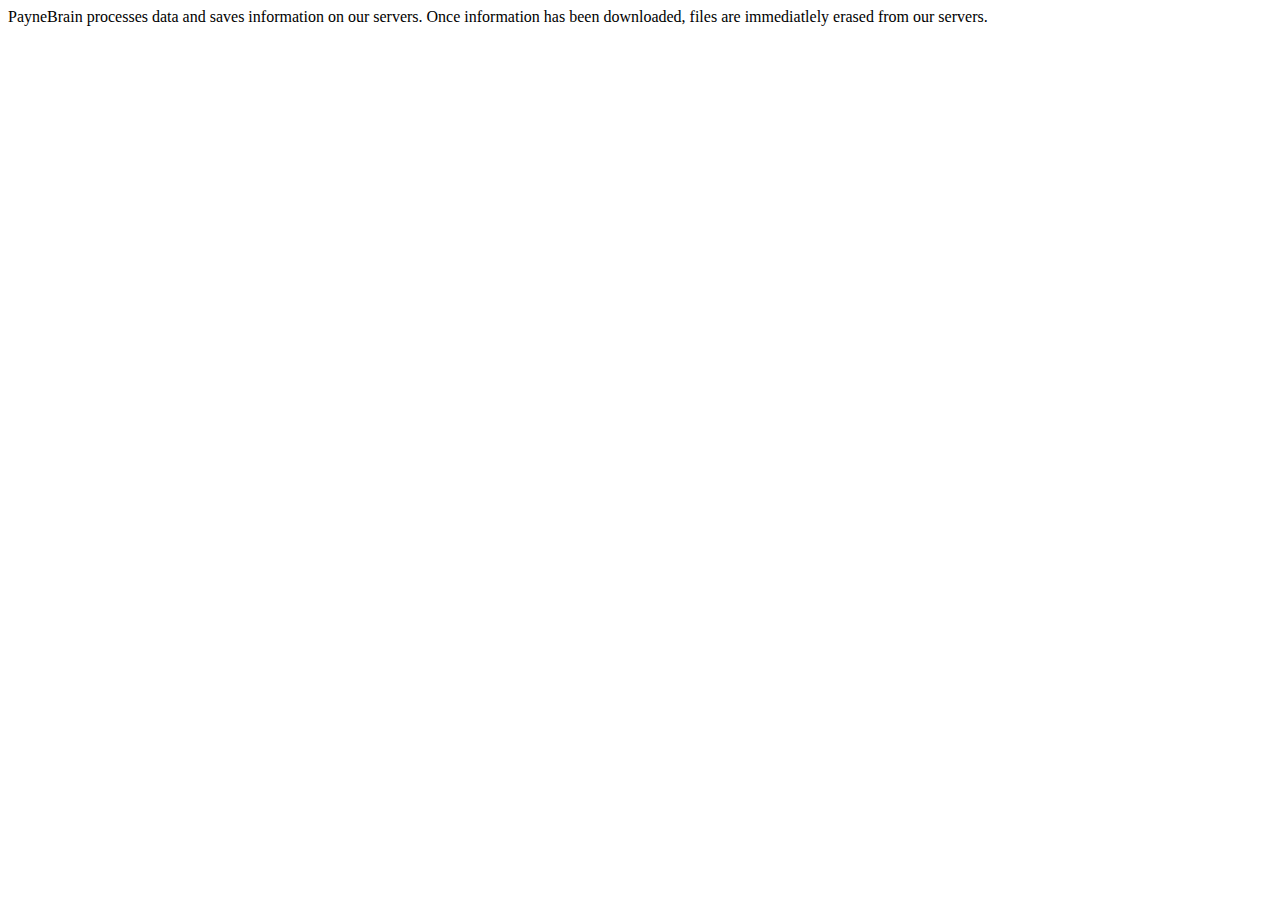
<file: Paynebrainservice/Privacy.html>
﻿<!DOCTYPE html>
<html>
<head>
    <title></title>
	<meta charset="utf-8" />
</head>
<body>
    PayneBrain processes data and saves information on our servers. Once information has been downloaded, files are immediatlely erased from our servers.
</body>
</html>
</file>
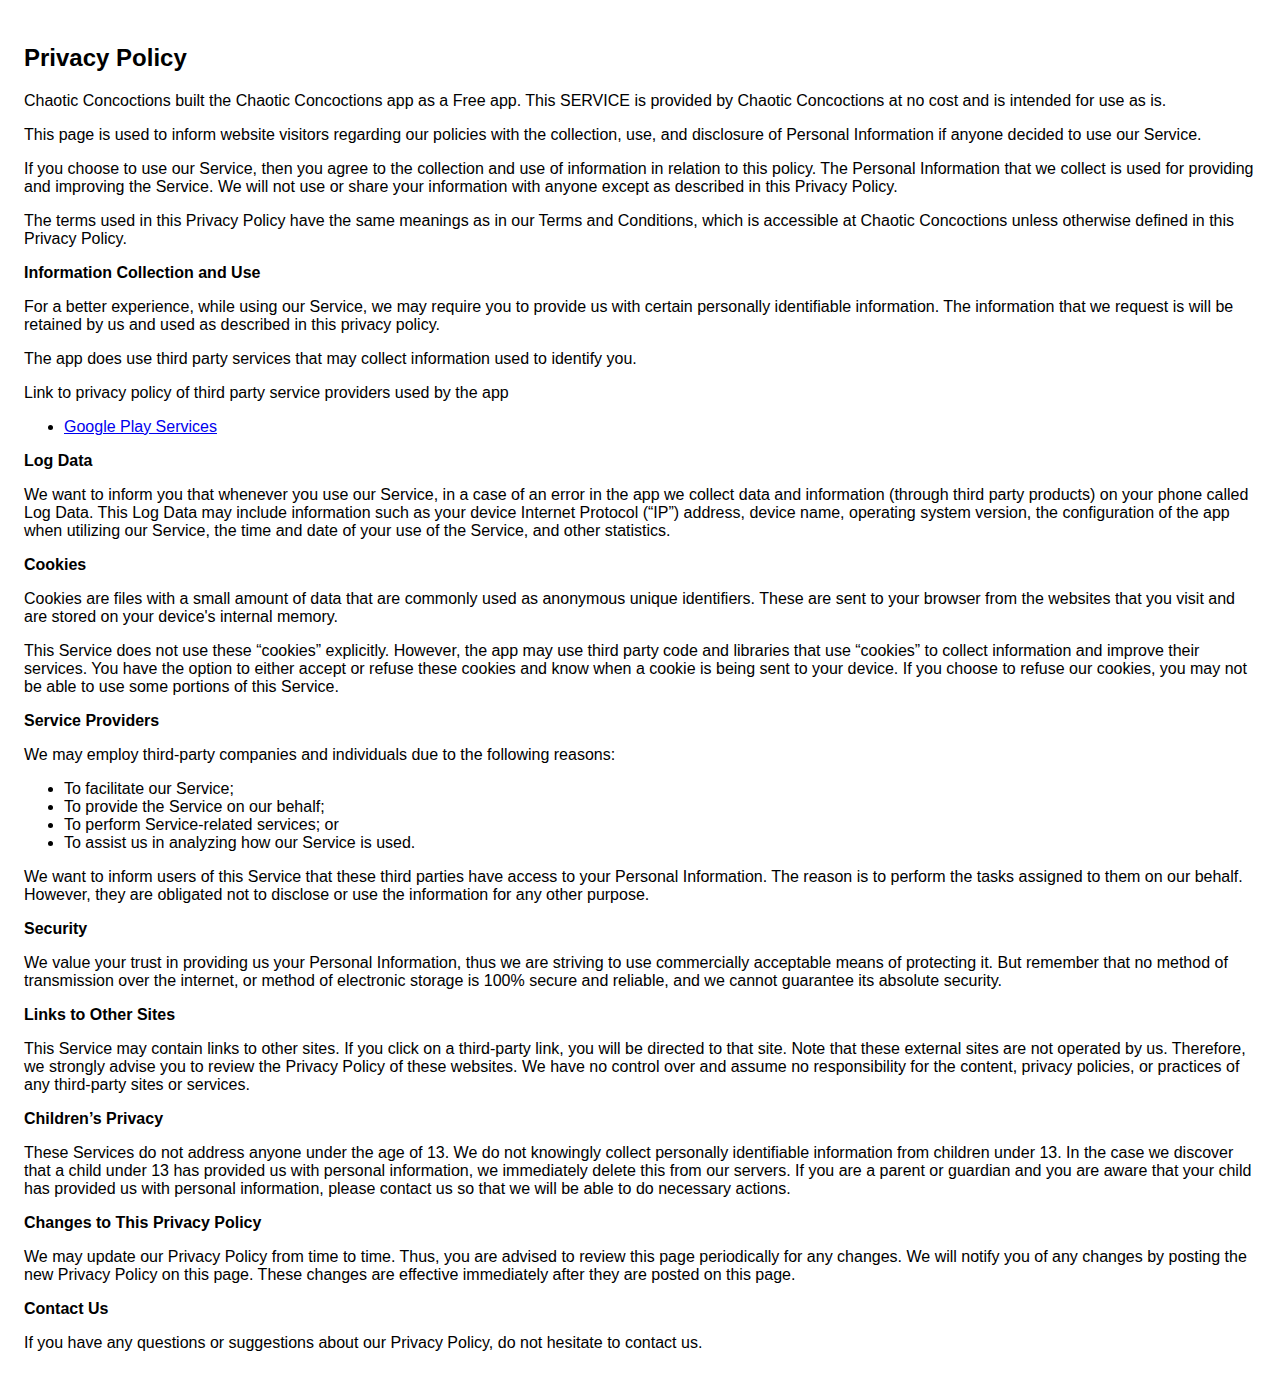
<file: Paynebrainservice/privacy_policy.html>
﻿<!DOCTYPE html><html> <head> <meta charset="utf-8"> <meta name="viewport" content="width=device-width"> <title>Privacy Policy</title> <style>body{font-family: "Helvetica Neue", Helvetica, Arial, sans-serif; padding:1em;}</style></head> <body><h2>Privacy Policy</h2> <p> Chaotic Concoctions built the Chaotic Concoctions app as a Free app. This SERVICE is provided by Chaotic Concoctions at no cost and is intended for use as is.
                  </p> <p>This page is used to inform website visitors regarding our policies with the collection, use, and
                    disclosure of Personal Information if anyone decided to use our Service.
                  </p> <p>If you choose to use our Service, then you agree to the collection and use of information in relation
                    to this policy. The Personal Information that we collect is used for providing and improving the
                    Service. We will not use or share your information with anyone except as described
                    in this Privacy Policy.
                  </p> <p>The terms used in this Privacy Policy have the same meanings as in our Terms and Conditions, which is accessible
                    at Chaotic Concoctions unless otherwise defined in this Privacy Policy.
                  </p> <p><strong>Information Collection and Use</strong></p> <p>For a better experience, while using our Service, we may require you to provide us with certain
                    personally identifiable information. The information that we request is will be retained by us and used as described in this privacy policy.
                  </p> <p>The app does use third party services that may collect information used to identify you.</p> <div><p>Link to privacy policy of third party service providers used by the app</p> <ul><li><a href="https://www.google.com/policies/privacy/" target="_blank">Google Play Services</a></li> <!----> <!----> <!----> <!----> <!----></ul></div> <p><strong>Log Data</strong></p> <p> We want to inform you that whenever you use our Service, in a case of an
                    error in the app we collect data and information (through third party products) on your phone
                    called Log Data. This Log Data may include information such as your device Internet Protocol (“IP”) address,
                    device name, operating system version, the configuration of the app when utilizing our Service,
                    the time and date of your use of the Service, and other statistics.
                  </p> <p><strong>Cookies</strong></p> <p>Cookies are files with a small amount of data that are commonly used as anonymous unique identifiers. These
                    are sent to your browser from the websites that you visit and are stored on your device's internal memory.
                  </p> <p>This Service does not use these “cookies” explicitly. However, the app may use third party code and libraries
                    that use “cookies” to collect information and improve their services. You have the option to either
                    accept or refuse these cookies and know when a cookie is being sent to your device. If you choose to
                    refuse our cookies, you may not be able to use some portions of this Service.
                  </p> <p><strong>Service Providers</strong></p> <p> We may employ third-party companies and individuals due to the following reasons:</p> <ul><li>To facilitate our Service;</li> <li>To provide the Service on our behalf;</li> <li>To perform Service-related services; or</li> <li>To assist us in analyzing how our Service is used.</li></ul> <p> We want to inform users of this Service that these third parties have access to your
                    Personal Information. The reason is to perform the tasks assigned to them on our behalf. However, they
                    are obligated not to disclose or use the information for any other purpose.
                  </p> <p><strong>Security</strong></p> <p> We value your trust in providing us your Personal Information, thus we are striving
                    to use commercially acceptable means of protecting it. But remember that no method of transmission over
                    the internet, or method of electronic storage is 100% secure and reliable, and we cannot guarantee
                    its absolute security.
                  </p> <p><strong>Links to Other Sites</strong></p> <p>This Service may contain links to other sites. If you click on a third-party link, you will be directed
                    to that site. Note that these external sites are not operated by us. Therefore, we strongly
                    advise you to review the Privacy Policy of these websites. We have no control over
                    and assume no responsibility for the content, privacy policies, or practices of any third-party sites
                    or services.
                  </p> <p><strong>Children’s Privacy</strong></p> <p>These Services do not address anyone under the age of 13. We do not knowingly collect
                    personally identifiable information from children under 13. In the case we discover that a child
                    under 13 has provided us with personal information, we immediately delete this from
                    our servers. If you are a parent or guardian and you are aware that your child has provided us with personal
                    information, please contact us so that we will be able to do necessary actions.
                  </p> <p><strong>Changes to This Privacy Policy</strong></p> <p> We may update our Privacy Policy from time to time. Thus, you are advised to review
                    this page periodically for any changes. We will notify you of any changes by posting
                    the new Privacy Policy on this page. These changes are effective immediately after they are posted on
                    this page.
                  </p> <p><strong>Contact Us</strong></p> <p>If you have any questions or suggestions about our Privacy Policy, do not hesitate to contact
                    us.
                  </p> </body></html>
</file>
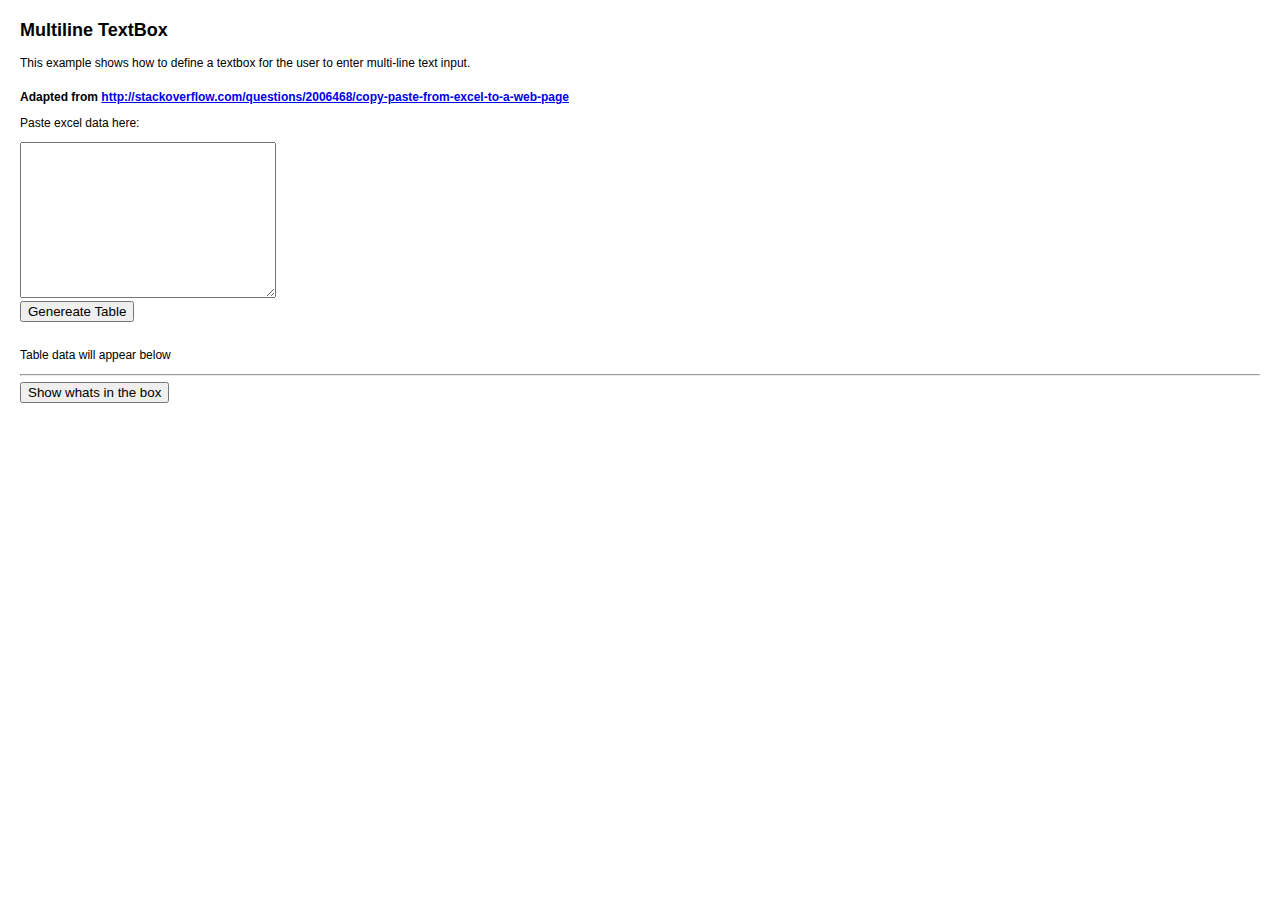
<file: Paynebrainservice/IPMap/IPMapText.html>
﻿<!DOCTYPE html>
<html>
<head>
    <title></title>
	<meta charset="utf-8" />
    <script src="https://ajax.googleapis.com/ajax/libs/jquery/3.2.1/jquery.min.js"></script>
    <link href="../Content/icon.css" rel="stylesheet" />
    <link href="../Content/easyui.css" rel="stylesheet" />
    <link href="../Content/demo.css" rel="stylesheet" />
  <style>
      table{
border-collapse:collapse;
border:1px solid #000000;
}

table td{
border:1px solid #000000;
}
  </style>
</head>
<body>
    <h2>Multiline TextBox</h2>
    <p>This example shows how to define a textbox for the user to enter multi-line text input.</p>
    <div style="margin:20px 0;"></div>
    <p><strong>Adapted from <a href="http://stackoverflow.com/questions/2006468/copy-paste-from-excel-to-a-web-page">http://stackoverflow.com/questions/2006468/copy-paste-from-excel-to-a-web-page</a></strong></p>

    <p>Paste excel data here:</p>
    <textarea name="excel_data" style="width:250px;height:150px;"></textarea><br>
    <input type="button" onclick="javascript:generateTable()" value="Genereate Table" />
    <br><br>
    <p>Table data will appear below</p>
    <hr>
    <div id="excel_table"></div>
    <button onclick="InBox();">Show whats in the box</button>
    <script>
        var ListOfIps = "";
        function generateTable() {
            var data = $('textarea[name=excel_data]').val();
            console.log(data);
            var rows = data.split("\n");

            var table = $('<table />');

            for (var y in rows) {
                var cells = rows[y].split("\t");
                var row = $('<tr />');
                for (var x in cells) {
                    row.append('<td>' + cells[x] + '</td>');
                    row.append('<td>' + 'bob' + '</td>');

                    ListOfIps = cells[x] + ',' + ListOfIps;
                    table.append(row);
                }

                // Insert into DOM
                $('#excel_table').html(table);
            }
            GoToHome2(ListOfIps);
        }
            function GoToHome2(ListOfIpsx) {
                var datax = "{IPs:\"" + ListOfIpsx + "\"}";
                $.ajax({
                    type: "POST",
                    url: "../Service.asmx/IPTest",
                    data: datax,
                    contentType: "application/json; charset=utf-8",
                    dataType: "json",
                    success: function (msg) {
                        if (msg.hasOwnProperty('d')) {
                            msg = msg.d;
                        }
                        var TableList=msg.split(',');
                        var Table_IPMap=TableList[0];
                        var Table_Arin=TableList[1];
                        var Table_NetBlocks=TableList[2];
                        alert(Table_IPMap);
                        alert(Table_Arin);
                        alert(Table_NetBlocks);

                        LetCallTable(msg);
                        var json = JSON.parse(Table_IPMap);
                    },
                    error: function (xhr, status, error) {
                        alert("x" + error);
                        alert(status);
                        alert(xhr);
                    }
                });
            }
            function LetCallTable(tableName) {
                var datax = "{TableName:\"" + tableName + "\"}";
                $.ajax({
                    type: "POST",
                    url: "../Service.asmx/GetTable",
                    data: datax,
                    contentType: "application/json; charset=utf-8",
                    dataType: "json",
                    success: function (msg) {
                        alert("returning jsontable");
                        if (msg.hasOwnProperty('d')) {
                            msg = msg.d;
                        }
                        alert(msg);
                        var json = JSON.parse(msg);
                        for (var i = 0; i < json.length; i++) {
                            alert(json[i]);
                            alert(json[i].IP);
                            alert(json[i].Latitude);
                            alert(json[i].Longitude);
                            //var tr = "<tr>";
                            //var td1 = "<td>" + obj[i]["id"] + "</td>";
                            //var td2 = "<td>" + obj[i]["name"] + "</td>";
                            //var td3 = "<td>" + obj[i]["color"] + "</td></tr>";

                            //$("#mytable").append(tr + td1 + td2 + td3);

                        }
                        var json = JSON.parse(msg);
                    
                    error: function (xhr, status, error) {
                        alert("x" + error);
                        alert(status);
                        alert(xhr);
                    }
                });
            }
        function InBox() {
            var text = document.getElementById('ipbox').value
            var lines = document.getElementById('ipbox').value.split(' ');
           
            for (var i = 0; i < lines.length; i++) {
                //code here using lines[i] which will give you each line
            }
        }
    </script>
</body>
</html>
</file>
<file: Paynebrainservice/Content/icon.css>
.icon-blank{
	background:url('icons/blank.gif') no-repeat center center;
}
.icon-add{
	background:url('icons/edit_add.png') no-repeat center center;
}
.icon-edit{
	background:url('icons/pencil.png') no-repeat center center;
}
.icon-clear{
	background:url('icons/clear.png') no-repeat center center;
}
.icon-remove{
	background:url('icons/edit_remove.png') no-repeat center center;
}
.icon-save{
	background:url('icons/filesave.png') no-repeat center center;
}
.icon-cut{
	background:url('icons/cut.png') no-repeat center center;
}
.icon-ok{
	background:url('icons/ok.png') no-repeat center center;
}
.icon-no{
	background:url('icons/no.png') no-repeat center center;
}
.icon-cancel{
	background:url('icons/cancel.png') no-repeat center center;
}
.icon-reload{
	background:url('icons/reload.png') no-repeat center center;
}
.icon-search{
	background:url('icons/search.png') no-repeat center center;
}
.icon-print{
	background:url('icons/print.png') no-repeat center center;
}
.icon-help{
	background:url('icons/help.png') no-repeat center center;
}
.icon-undo{
	background:url('icons/undo.png') no-repeat center center;
}
.icon-redo{
	background:url('icons/redo.png') no-repeat center center;
}
.icon-back{
	background:url('icons/back.png') no-repeat center center;
}
.icon-sum{
	background:url('icons/sum.png') no-repeat center center;
}
.icon-tip{
	background:url('icons/tip.png') no-repeat center center;
}
.icon-filter{
	background:url('icons/filter.png') no-repeat center center;
}
.icon-man{
	background:url('icons/man.png') no-repeat center center;
}
.icon-lock{
	background:url('icons/lock.png') no-repeat center center;
}
.icon-more{
	background:url('icons/more.png') no-repeat center center;
}


.icon-mini-add{
	background:url('icons/mini_add.png') no-repeat center center;
}
.icon-mini-edit{
	background:url('icons/mini_edit.png') no-repeat center center;
}
.icon-mini-refresh{
	background:url('icons/mini_refresh.png') no-repeat center center;
}

.icon-large-picture{
	background:url('icons/large_picture.png') no-repeat center center;
}
.icon-large-clipart{
	background:url('icons/large_clipart.png') no-repeat center center;
}
.icon-large-shapes{
	background:url('icons/large_shapes.png') no-repeat center center;
}
.icon-large-smartart{
	background:url('icons/large_smartart.png') no-repeat center center;
}
.icon-large-chart{
	background:url('icons/large_chart.png') no-repeat center center;
}
</file>
<file: Paynebrainservice/Content/easyui.css>
.panel {
  overflow: hidden;
  text-align: left;
  margin: 0;
  border: 0;
  -moz-border-radius: 0 0 0 0;
  -webkit-border-radius: 0 0 0 0;
  border-radius: 0 0 0 0;
}
.panel-header,
.panel-body {
  border-width: 1px;
  border-style: solid;
}
.panel-header {
  padding: 5px;
  position: relative;
}
.panel-title {
  background: url('images/blank.gif') no-repeat;
}
.panel-header-noborder {
  border-width: 0 0 1px 0;
}
.panel-body {
  overflow: auto;
  border-top-width: 0;
  padding: 0;
}
.panel-body-noheader {
  border-top-width: 1px;
}
.panel-body-noborder {
  border-width: 0px;
}
.panel-body-nobottom {
  border-bottom-width: 0;
}
.panel-with-icon {
  padding-left: 18px;
}
.panel-icon,
.panel-tool {
  position: absolute;
  top: 50%;
  margin-top: -8px;
  height: 16px;
  overflow: hidden;
}
.panel-icon {
  left: 5px;
  width: 16px;
}
.panel-tool {
  right: 5px;
  width: auto;
}
.panel-tool a {
  display: inline-block;
  width: 16px;
  height: 16px;
  opacity: 0.6;
  filter: alpha(opacity=60);
  margin: 0 0 0 2px;
  vertical-align: top;
}
.panel-tool a:hover {
  opacity: 1;
  filter: alpha(opacity=100);
  background-color: #eaf2ff;
  -moz-border-radius: 3px 3px 3px 3px;
  -webkit-border-radius: 3px 3px 3px 3px;
  border-radius: 3px 3px 3px 3px;
}
.panel-loading {
  padding: 11px 0px 10px 30px;
}
.panel-noscroll {
  overflow: hidden;
}
.panel-fit,
.panel-fit body {
  height: 100%;
  margin: 0;
  padding: 0;
  border: 0;
  overflow: hidden;
}
.panel-loading {
  background: url('images/loading.gif') no-repeat 10px 10px;
}
.panel-tool-close {
  background: url('images/panel_tools.png') no-repeat -16px 0px;
}
.panel-tool-min {
  background: url('images/panel_tools.png') no-repeat 0px 0px;
}
.panel-tool-max {
  background: url('images/panel_tools.png') no-repeat 0px -16px;
}
.panel-tool-restore {
  background: url('images/panel_tools.png') no-repeat -16px -16px;
}
.panel-tool-collapse {
  background: url('images/panel_tools.png') no-repeat -32px 0;
}
.panel-tool-expand {
  background: url('images/panel_tools.png') no-repeat -32px -16px;
}
.panel-header,
.panel-body {
  border-color: #95B8E7;
}
.panel-header {
  background-color: #E0ECFF;
  background: -webkit-linear-gradient(top,#EFF5FF 0,#E0ECFF 100%);
  background: -moz-linear-gradient(top,#EFF5FF 0,#E0ECFF 100%);
  background: -o-linear-gradient(top,#EFF5FF 0,#E0ECFF 100%);
  background: linear-gradient(to bottom,#EFF5FF 0,#E0ECFF 100%);
  background-repeat: repeat-x;
  filter: progid:DXImageTransform.Microsoft.gradient(startColorstr=#EFF5FF,endColorstr=#E0ECFF,GradientType=0);
}
.panel-body {
  background-color: #ffffff;
  color: #000000;
  font-size: 12px;
}
.panel-title {
  font-size: 12px;
  font-weight: bold;
  color: #0E2D5F;
  height: 16px;
  line-height: 16px;
}
.panel-footer {
  border: 1px solid #95B8E7;
  overflow: hidden;
  background: #F4F4F4;
}
.panel-footer-noborder {
  border-width: 1px 0 0 0;
}
.panel-hleft,
.panel-hright {
  position: relative;
}
.panel-hleft>.panel-body,
.panel-hright>.panel-body {
  position: absolute;
}
.panel-hleft>.panel-header {
  float: left;
}
.panel-hright>.panel-header {
  float: right;
}
.panel-hleft>.panel-body {
  border-top-width: 1px;
  border-left-width: 0;
}
.panel-hright>.panel-body {
  border-top-width: 1px;
  border-right-width: 0;
}
.panel-hleft>.panel-body-nobottom {
  border-bottom-width: 1px;
  border-right-width: 0;
}
.panel-hright>.panel-body-nobottom {
  border-bottom-width: 1px;
  border-left-width: 0;
}
.panel-hleft>.panel-footer {
  position: absolute;
  right: 0;
}
.panel-hright>.panel-footer {
  position: absolute;
  left: 0;
}
.panel-hleft>.panel-header-noborder {
  border-width: 0 1px 0 0;
}
.panel-hright>.panel-header-noborder {
  border-width: 0 0 0 1px;
}
.panel-hleft>.panel-body-noborder {
  border-width: 0;
}
.panel-hright>.panel-body-noborder {
  border-width: 0;
}
.panel-hleft>.panel-body-noheader {
  border-left-width: 1px;
}
.panel-hright>.panel-body-noheader {
  border-right-width: 1px;
}
.panel-hleft>.panel-footer-noborder {
  border-width: 0 0 0 1px;
}
.panel-hright>.panel-footer-noborder {
  border-width: 0 1px 0 0;
}
.panel-hleft>.panel-header .panel-icon,
.panel-hright>.panel-header .panel-icon {
  margin-top: 0;
  top: 5px;
}
.panel-hleft>.panel-header .panel-title,
.panel-hright>.panel-header .panel-title {
  position: absolute;
  min-width: 16px;
  left: 21px;
  top: 5px;
  bottom: auto;
  white-space: nowrap;
  word-wrap: normal;
  -webkit-transform: rotate(90deg);
  -webkit-transform-origin: 0 0;
  -moz-transform: rotate(90deg);
  -moz-transform-origin: 0 0;
  -o-transform: rotate(90deg);
  -o-transform-origin: 0 0;
  transform: rotate(90deg);
  transform-origin: 0 0;
}
.panel-hleft>.panel-header .panel-title-up,
.panel-hright>.panel-header .panel-title-up {
  position: absolute;
  min-width: 16px;
  left: 21px;
  top: auto;
  bottom: 5px;
  text-align: right;
  white-space: nowrap;
  word-wrap: normal;
  -webkit-transform: rotate(-90deg);
  -webkit-transform-origin: 0 0;
  -moz-transform: rotate(-90deg);
  -moz-transform-origin: 0 0;
  -o-transform: rotate(-90deg);
  -o-transform-origin: 0 0;
  transform: rotate(-90deg);
  transform-origin: 0 16px;
}
.panel-hleft>.panel-header .panel-with-icon.panel-title-up,
.panel-hright>.panel-header .panel-with-icon.panel-title-up {
  padding-left: 0;
  padding-right: 18px;
}
.panel-hleft>.panel-header .panel-tool,
.panel-hright>.panel-header .panel-tool {
  top: auto;
  bottom: 5px;
  width: 16px;
  height: auto;
  left: 50%;
  margin-left: -8px;
  margin-top: 0;
}
.panel-hleft>.panel-header .panel-tool a,
.panel-hright>.panel-header .panel-tool a {
  margin: 2px 0 0 0;
}
.accordion {
  overflow: hidden;
  border-width: 1px;
  border-style: solid;
}
.accordion .accordion-header {
  border-width: 0 0 1px;
  cursor: pointer;
}
.accordion .accordion-body {
  border-width: 0 0 1px;
}
.accordion-noborder {
  border-width: 0;
}
.accordion-noborder .accordion-header {
  border-width: 0 0 1px;
}
.accordion-noborder .accordion-body {
  border-width: 0 0 1px;
}
.accordion-collapse {
  background: url('images/accordion_arrows.png') no-repeat 0 0;
}
.accordion-expand {
  background: url('images/accordion_arrows.png') no-repeat -16px 0;
}
.accordion {
  background: #ffffff;
  border-color: #95B8E7;
}
.accordion .accordion-header {
  background: #E0ECFF;
  filter: none;
}
.accordion .accordion-header-selected {
  background: #ffe48d;
}
.accordion .accordion-header-selected .panel-title {
  color: #000000;
}
.accordion .panel-last > .accordion-header {
  border-bottom-color: #E0ECFF;
}
.accordion .panel-last > .accordion-body {
  border-bottom-color: #ffffff;
}
.accordion .panel-last > .accordion-header-selected,
.accordion .panel-last > .accordion-header-border {
  border-bottom-color: #95B8E7;
}
.accordion> .panel-hleft {
  float: left;
}
.accordion> .panel-hleft>.panel-header {
  border-width: 0 1px 0 0;
}
.accordion> .panel-hleft> .panel-body {
  border-width: 0 1px 0 0;
}
.accordion> .panel-hleft.panel-last > .accordion-header {
  border-right-color: #E0ECFF;
}
.accordion> .panel-hleft.panel-last > .accordion-body {
  border-right-color: #ffffff;
}
.accordion> .panel-hleft.panel-last > .accordion-header-selected,
.accordion> .panel-hleft.panel-last > .accordion-header-border {
  border-right-color: #95B8E7;
}
.accordion> .panel-hright {
  float: right;
}
.accordion> .panel-hright>.panel-header {
  border-width: 0 0 0 1px;
}
.accordion> .panel-hright> .panel-body {
  border-width: 0 0 0 1px;
}
.accordion> .panel-hright.panel-last > .accordion-header {
  border-left-color: #E0ECFF;
}
.accordion> .panel-hright.panel-last > .accordion-body {
  border-left-color: #ffffff;
}
.accordion> .panel-hright.panel-last > .accordion-header-selected,
.accordion> .panel-hright.panel-last > .accordion-header-border {
  border-left-color: #95B8E7;
}
.window {
  overflow: hidden;
  padding: 5px;
  border-width: 1px;
  border-style: solid;
}
.window .window-header {
  background: transparent;
  padding: 0px 0px 6px 0px;
}
.window .window-body {
  border-width: 1px;
  border-style: solid;
  border-top-width: 0px;
}
.window .window-body-noheader {
  border-top-width: 1px;
}
.window .panel-body-nobottom {
  border-bottom-width: 0;
}
.window .window-header .panel-icon,
.window .window-header .panel-tool {
  top: 50%;
  margin-top: -11px;
}
.window .window-header .panel-icon {
  left: 1px;
}
.window .window-header .panel-tool {
  right: 1px;
}
.window .window-header .panel-with-icon {
  padding-left: 18px;
}
.window-proxy {
  position: absolute;
  overflow: hidden;
}
.window-proxy-mask {
  position: absolute;
  filter: alpha(opacity=5);
  opacity: 0.05;
}
.window-mask {
  position: absolute;
  left: 0;
  top: 0;
  width: 100%;
  height: 100%;
  filter: alpha(opacity=40);
  opacity: 0.40;
  font-size: 1px;
  overflow: hidden;
}
.window,
.window-shadow {
  position: absolute;
  -moz-border-radius: 5px 5px 5px 5px;
  -webkit-border-radius: 5px 5px 5px 5px;
  border-radius: 5px 5px 5px 5px;
}
.window-shadow {
  background: #ccc;
  -moz-box-shadow: 2px 2px 3px #cccccc;
  -webkit-box-shadow: 2px 2px 3px #cccccc;
  box-shadow: 2px 2px 3px #cccccc;
  filter: progid:DXImageTransform.Microsoft.Blur(pixelRadius=2,MakeShadow=false,ShadowOpacity=0.2);
}
.window,
.window .window-body {
  border-color: #95B8E7;
}
.window {
  background-color: #E0ECFF;
  background: -webkit-linear-gradient(top,#EFF5FF 0,#E0ECFF 20%);
  background: -moz-linear-gradient(top,#EFF5FF 0,#E0ECFF 20%);
  background: -o-linear-gradient(top,#EFF5FF 0,#E0ECFF 20%);
  background: linear-gradient(to bottom,#EFF5FF 0,#E0ECFF 20%);
  background-repeat: repeat-x;
  filter: progid:DXImageTransform.Microsoft.gradient(startColorstr=#EFF5FF,endColorstr=#E0ECFF,GradientType=0);
}
.window-proxy {
  border: 1px dashed #95B8E7;
}
.window-proxy-mask,
.window-mask {
  background: #ccc;
}
.window .panel-footer {
  border: 1px solid #95B8E7;
  position: relative;
  top: -1px;
}
.window-thinborder {
  padding: 0;
}
.window-thinborder .window-header {
  padding: 5px 5px 6px 5px;
}
.window-thinborder .window-body {
  border-width: 0px;
}
.window-thinborder .window-header .panel-icon,
.window-thinborder .window-header .panel-tool {
  margin-top: -9px;
  margin-left: 5px;
  margin-right: 5px;
}
.window-noborder {
  border: 0;
}
.window.panel-hleft .window-header {
  padding: 0 6px 0 0;
}
.window.panel-hright .window-header {
  padding: 0 0 0 6px;
}
.window.panel-hleft>.panel-header .panel-title {
  top: auto;
  left: 16px;
}
.window.panel-hright>.panel-header .panel-title {
  top: auto;
  right: 16px;
}
.window.panel-hleft>.panel-header .panel-title-up,
.window.panel-hright>.panel-header .panel-title-up {
  bottom: 0;
}
.window.panel-hleft .window-body {
  border-width: 1px 1px 1px 0;
}
.window.panel-hright .window-body {
  border-width: 1px 0 1px 1px;
}
.window.panel-hleft .window-header .panel-icon {
  top: 1px;
  margin-top: 0;
  left: 0;
}
.window.panel-hright .window-header .panel-icon {
  top: 1px;
  margin-top: 0;
  left: auto;
  right: 1px;
}
.window.panel-hleft .window-header .panel-tool,
.window.panel-hright .window-header .panel-tool {
  margin-top: 0;
  top: auto;
  bottom: 1px;
  right: auto;
  margin-right: 0;
  left: 50%;
  margin-left: -11px;
}
.window.panel-hright .window-header .panel-tool {
  left: auto;
  right: 1px;
}
.window-thinborder.panel-hleft .window-header {
  padding: 5px 6px 5px 5px;
}
.window-thinborder.panel-hright .window-header {
  padding: 5px 5px 5px 6px;
}
.window-thinborder.panel-hleft>.panel-header .panel-title {
  left: 21px;
}
.window-thinborder.panel-hleft>.panel-header .panel-title-up,
.window-thinborder.panel-hright>.panel-header .panel-title-up {
  bottom: 5px;
}
.window-thinborder.panel-hleft .window-header .panel-icon,
.window-thinborder.panel-hright .window-header .panel-icon {
  margin-top: 5px;
}
.window-thinborder.panel-hleft .window-header .panel-tool,
.window-thinborder.panel-hright .window-header .panel-tool {
  left: 16px;
  bottom: 5px;
}
.dialog-content {
  overflow: auto;
}
.dialog-toolbar {
  position: relative;
  padding: 2px 5px;
}
.dialog-tool-separator {
  float: left;
  height: 24px;
  border-left: 1px solid #ccc;
  border-right: 1px solid #fff;
  margin: 2px 1px;
}
.dialog-button {
  position: relative;
  top: -1px;
  padding: 5px;
  text-align: right;
}
.dialog-button .l-btn {
  margin-left: 5px;
}
.dialog-toolbar,
.dialog-button {
  background: #F4F4F4;
  border-width: 1px;
  border-style: solid;
}
.dialog-toolbar {
  border-color: #95B8E7 #95B8E7 #dddddd #95B8E7;
}
.dialog-button {
  border-color: #dddddd #95B8E7 #95B8E7 #95B8E7;
}
.window-thinborder .dialog-toolbar {
  border-left: transparent;
  border-right: transparent;
  border-top-color: #F4F4F4;
}
.window-thinborder .dialog-button {
  top: 0px;
  padding: 5px 8px 8px 8px;
  border-left: transparent;
  border-right: transparent;
  border-bottom: transparent;
}
.l-btn {
  text-decoration: none;
  display: inline-block;
  overflow: hidden;
  margin: 0;
  padding: 0;
  cursor: pointer;
  outline: none;
  text-align: center;
  vertical-align: middle;
  line-height: normal;
}
.l-btn-plain {
  border-width: 0;
  padding: 1px;
}
.l-btn-left {
  display: inline-block;
  position: relative;
  overflow: hidden;
  margin: 0;
  padding: 0;
  vertical-align: top;
}
.l-btn-text {
  display: inline-block;
  vertical-align: top;
  width: auto;
  line-height: 24px;
  font-size: 12px;
  padding: 0;
  margin: 0 4px;
}
.l-btn-icon {
  display: inline-block;
  width: 16px;
  height: 16px;
  line-height: 16px;
  position: absolute;
  top: 50%;
  margin-top: -8px;
  font-size: 1px;
}
.l-btn span span .l-btn-empty {
  display: inline-block;
  margin: 0;
  width: 16px;
  height: 24px;
  font-size: 1px;
  vertical-align: top;
}
.l-btn span .l-btn-icon-left {
  padding: 0 0 0 20px;
  background-position: left center;
}
.l-btn span .l-btn-icon-right {
  padding: 0 20px 0 0;
  background-position: right center;
}
.l-btn-icon-left .l-btn-text {
  margin: 0 4px 0 24px;
}
.l-btn-icon-left .l-btn-icon {
  left: 4px;
}
.l-btn-icon-right .l-btn-text {
  margin: 0 24px 0 4px;
}
.l-btn-icon-right .l-btn-icon {
  right: 4px;
}
.l-btn-icon-top .l-btn-text {
  margin: 20px 4px 0 4px;
}
.l-btn-icon-top .l-btn-icon {
  top: 4px;
  left: 50%;
  margin: 0 0 0 -8px;
}
.l-btn-icon-bottom .l-btn-text {
  margin: 0 4px 20px 4px;
}
.l-btn-icon-bottom .l-btn-icon {
  top: auto;
  bottom: 4px;
  left: 50%;
  margin: 0 0 0 -8px;
}
.l-btn-left .l-btn-empty {
  margin: 0 4px;
  width: 16px;
}
.l-btn-plain:hover {
  padding: 0;
}
.l-btn-focus {
  outline: #0000FF dotted thin;
}
.l-btn-large .l-btn-text {
  line-height: 40px;
}
.l-btn-large .l-btn-icon {
  width: 32px;
  height: 32px;
  line-height: 32px;
  margin-top: -16px;
}
.l-btn-large .l-btn-icon-left .l-btn-text {
  margin-left: 40px;
}
.l-btn-large .l-btn-icon-right .l-btn-text {
  margin-right: 40px;
}
.l-btn-large .l-btn-icon-top .l-btn-text {
  margin-top: 36px;
  line-height: 24px;
  min-width: 32px;
}
.l-btn-large .l-btn-icon-top .l-btn-icon {
  margin: 0 0 0 -16px;
}
.l-btn-large .l-btn-icon-bottom .l-btn-text {
  margin-bottom: 36px;
  line-height: 24px;
  min-width: 32px;
}
.l-btn-large .l-btn-icon-bottom .l-btn-icon {
  margin: 0 0 0 -16px;
}
.l-btn-large .l-btn-left .l-btn-empty {
  margin: 0 4px;
  width: 32px;
}
.l-btn {
  color: #444;
  background: #fafafa;
  background-repeat: repeat-x;
  border: 1px solid #bbb;
  background: -webkit-linear-gradient(top,#ffffff 0,#eeeeee 100%);
  background: -moz-linear-gradient(top,#ffffff 0,#eeeeee 100%);
  background: -o-linear-gradient(top,#ffffff 0,#eeeeee 100%);
  background: linear-gradient(to bottom,#ffffff 0,#eeeeee 100%);
  background-repeat: repeat-x;
  filter: progid:DXImageTransform.Microsoft.gradient(startColorstr=#ffffff,endColorstr=#eeeeee,GradientType=0);
  -moz-border-radius: 5px 5px 5px 5px;
  -webkit-border-radius: 5px 5px 5px 5px;
  border-radius: 5px 5px 5px 5px;
}
.l-btn:hover {
  background: #eaf2ff;
  color: #000000;
  border: 1px solid #b7d2ff;
  filter: none;
}
.l-btn-plain {
  background: transparent;
  border-width: 0;
  filter: none;
}
.l-btn-outline {
  border-width: 1px;
  border-color: #b7d2ff;
  padding: 0;
}
.l-btn-plain:hover {
  background: #eaf2ff;
  color: #000000;
  border: 1px solid #b7d2ff;
  -moz-border-radius: 5px 5px 5px 5px;
  -webkit-border-radius: 5px 5px 5px 5px;
  border-radius: 5px 5px 5px 5px;
}
.l-btn-disabled,
.l-btn-disabled:hover {
  opacity: 0.5;
  cursor: default;
  background: #fafafa;
  color: #444;
  background: -webkit-linear-gradient(top,#ffffff 0,#eeeeee 100%);
  background: -moz-linear-gradient(top,#ffffff 0,#eeeeee 100%);
  background: -o-linear-gradient(top,#ffffff 0,#eeeeee 100%);
  background: linear-gradient(to bottom,#ffffff 0,#eeeeee 100%);
  background-repeat: repeat-x;
  filter: progid:DXImageTransform.Microsoft.gradient(startColorstr=#ffffff,endColorstr=#eeeeee,GradientType=0);
}
.l-btn-disabled .l-btn-text,
.l-btn-disabled .l-btn-icon {
  filter: alpha(opacity=50);
}
.l-btn-plain-disabled,
.l-btn-plain-disabled:hover {
  background: transparent;
  filter: alpha(opacity=50);
}
.l-btn-selected,
.l-btn-selected:hover {
  background: #ddd;
  filter: none;
}
.l-btn-plain-selected,
.l-btn-plain-selected:hover {
  background: #ddd;
}
.textbox {
  position: relative;
  border: 1px solid #95B8E7;
  background-color: #fff;
  vertical-align: middle;
  display: inline-block;
  overflow: hidden;
  white-space: nowrap;
  margin: 0;
  padding: 0;
  -moz-border-radius: 5px 5px 5px 5px;
  -webkit-border-radius: 5px 5px 5px 5px;
  border-radius: 5px 5px 5px 5px;
}
.textbox .textbox-text {
  font-size: 12px;
  border: 0;
  margin: 0;
  padding: 4px;
  white-space: normal;
  vertical-align: top;
  outline-style: none;
  resize: none;
  -moz-border-radius: 5px 5px 5px 5px;
  -webkit-border-radius: 5px 5px 5px 5px;
  border-radius: 5px 5px 5px 5px;
}
.textbox .textbox-text::-ms-clear,
.textbox .textbox-text::-ms-reveal {
  display: none;
}
.textbox textarea.textbox-text {
  white-space: pre-wrap;
}
.textbox .textbox-prompt {
  font-size: 12px;
  color: #aaa;
}
.textbox .textbox-bgicon {
  background-position: 3px center;
  padding-left: 21px;
}
.textbox .textbox-button,
.textbox .textbox-button:hover {
  position: absolute;
  top: 0;
  padding: 0;
  vertical-align: top;
  -moz-border-radius: 0 0 0 0;
  -webkit-border-radius: 0 0 0 0;
  border-radius: 0 0 0 0;
}
.textbox .textbox-button-right,
.textbox .textbox-button-right:hover {
  right: 0;
  border-width: 0 0 0 1px;
}
.textbox .textbox-button-left,
.textbox .textbox-button-left:hover {
  left: 0;
  border-width: 0 1px 0 0;
}
.textbox .textbox-button-top,
.textbox .textbox-button-top:hover {
  left: 0;
  border-width: 0 0 1px 0;
}
.textbox .textbox-button-bottom,
.textbox .textbox-button-bottom:hover {
  top: auto;
  bottom: 0;
  left: 0;
  border-width: 1px 0 0 0;
}
.textbox-addon {
  position: absolute;
  top: 0;
}
.textbox-label {
  display: inline-block;
  width: 80px;
  height: 22px;
  line-height: 22px;
  vertical-align: middle;
  overflow: hidden;
  text-overflow: ellipsis;
  white-space: nowrap;
  margin: 0;
  padding-right: 5px;
}
.textbox-label-after {
  padding-left: 5px;
  padding-right: 0;
}
.textbox-label-top {
  display: block;
  width: auto;
  padding: 0;
}
.textbox-disabled,
.textbox-label-disabled {
  opacity: 0.6;
  filter: alpha(opacity=60);
}
.textbox-icon {
  display: inline-block;
  width: 18px;
  height: 20px;
  overflow: hidden;
  vertical-align: top;
  background-position: center center;
  cursor: pointer;
  opacity: 0.6;
  filter: alpha(opacity=60);
  text-decoration: none;
  outline-style: none;
}
.textbox-icon-disabled,
.textbox-icon-readonly {
  cursor: default;
}
.textbox-icon:hover {
  opacity: 1.0;
  filter: alpha(opacity=100);
}
.textbox-icon-disabled:hover {
  opacity: 0.6;
  filter: alpha(opacity=60);
}
.textbox-focused {
  border-color: #6b9cde;
  -moz-box-shadow: 0 0 3px 0 #95B8E7;
  -webkit-box-shadow: 0 0 3px 0 #95B8E7;
  box-shadow: 0 0 3px 0 #95B8E7;
}
.textbox-invalid {
  border-color: #ffa8a8;
  background-color: #fff3f3;
}
.passwordbox-open {
  background: url('images/passwordbox_open.png') no-repeat center center;
}
.passwordbox-close {
  background: url('images/passwordbox_close.png') no-repeat center center;
}
.filebox .textbox-value {
  vertical-align: top;
  position: absolute;
  top: 0;
  left: -5000px;
}
.filebox-label {
  display: inline-block;
  position: absolute;
  width: 100%;
  height: 100%;
  cursor: pointer;
  left: 0;
  top: 0;
  z-index: 10;
  background: url('images/blank.gif') no-repeat;
}
.l-btn-disabled .filebox-label {
  cursor: default;
}
.combo-arrow {
  width: 18px;
  height: 20px;
  overflow: hidden;
  display: inline-block;
  vertical-align: top;
  cursor: pointer;
  opacity: 0.6;
  filter: alpha(opacity=60);
}
.combo-arrow-hover {
  opacity: 1.0;
  filter: alpha(opacity=100);
}
.combo-panel {
  overflow: auto;
}
.combo-arrow {
  background: url('images/combo_arrow.png') no-repeat center center;
}
.combo-panel {
  background-color: #ffffff;
}
.combo-arrow {
  background-color: #E0ECFF;
}
.combo-arrow-hover {
  background-color: #eaf2ff;
}
.combo-arrow:hover {
  background-color: #eaf2ff;
}
.combo .textbox-icon-disabled:hover {
  cursor: default;
}
.combobox-item,
.combobox-group,
.combobox-stick {
  font-size: 12px;
  padding: 3px;
}
.combobox-item-disabled {
  opacity: 0.5;
  filter: alpha(opacity=50);
}
.combobox-gitem {
  padding-left: 10px;
}
.combobox-group,
.combobox-stick {
  font-weight: bold;
}
.combobox-stick {
  position: absolute;
  top: 1px;
  left: 1px;
  right: 1px;
  background: inherit;
}
.combobox-item-hover {
  background-color: #eaf2ff;
  color: #000000;
}
.combobox-item-selected {
  background-color: #ffe48d;
  color: #000000;
}
.combobox-icon {
  display: inline-block;
  width: 16px;
  height: 16px;
  vertical-align: middle;
  margin-right: 2px;
}
.tagbox {
  cursor: text;
}
.tagbox .textbox-text {
  float: left;
}
.tagbox-label {
  position: relative;
  display: block;
  margin: 4px 0 0 4px;
  padding: 0 20px 0 4px;
  float: left;
  vertical-align: top;
  text-decoration: none;
  -moz-border-radius: 5px 5px 5px 5px;
  -webkit-border-radius: 5px 5px 5px 5px;
  border-radius: 5px 5px 5px 5px;
  background: #eaf2ff;
  color: #000000;
}
.tagbox-remove {
  background: url('images/tagbox_icons.png') no-repeat -16px center;
  position: absolute;
  display: block;
  width: 16px;
  height: 16px;
  right: 2px;
  top: 50%;
  margin-top: -8px;
  opacity: 0.6;
  filter: alpha(opacity=60);
}
.tagbox-remove:hover {
  opacity: 1;
  filter: alpha(opacity=100);
}
.textbox-disabled .tagbox-label {
  cursor: default;
}
.textbox-disabled .tagbox-remove:hover {
  cursor: default;
  opacity: 0.6;
  filter: alpha(opacity=60);
}
.layout {
  position: relative;
  overflow: hidden;
  margin: 0;
  padding: 0;
  z-index: 0;
}
.layout-panel {
  position: absolute;
  overflow: hidden;
}
.layout-body {
  min-width: 1px;
  min-height: 1px;
}
.layout-panel-east,
.layout-panel-west {
  z-index: 2;
}
.layout-panel-north,
.layout-panel-south {
  z-index: 3;
}
.layout-expand {
  position: absolute;
  padding: 0px;
  font-size: 1px;
  cursor: pointer;
  z-index: 1;
}
.layout-expand .panel-header,
.layout-expand .panel-body {
  background: transparent;
  filter: none;
  overflow: hidden;
}
.layout-expand .panel-header {
  border-bottom-width: 0px;
}
.layout-expand .panel-body {
  position: relative;
}
.layout-expand .panel-body .panel-icon {
  margin-top: 0;
  top: 0;
  left: 50%;
  margin-left: -8px;
}
.layout-expand-west .panel-header .panel-icon,
.layout-expand-east .panel-header .panel-icon {
  display: none;
}
.layout-expand-title {
  position: absolute;
  top: 0;
  left: 21px;
  white-space: nowrap;
  word-wrap: normal;
  -webkit-transform: rotate(90deg);
  -webkit-transform-origin: 0 0;
  -moz-transform: rotate(90deg);
  -moz-transform-origin: 0 0;
  -o-transform: rotate(90deg);
  -o-transform-origin: 0 0;
  transform: rotate(90deg);
  transform-origin: 0 0;
}
.layout-expand-title-up {
  position: absolute;
  top: 0;
  left: 0;
  text-align: right;
  padding-left: 5px;
  white-space: nowrap;
  word-wrap: normal;
  -webkit-transform: rotate(-90deg);
  -webkit-transform-origin: 0 0;
  -moz-transform: rotate(-90deg);
  -moz-transform-origin: 0 0;
  -o-transform: rotate(-90deg);
  -o-transform-origin: 0 0;
  transform: rotate(-90deg);
  transform-origin: 0 0;
}
.layout-expand-with-icon {
  top: 18px;
}
.layout-expand .panel-body-noheader .layout-expand-title,
.layout-expand .panel-body-noheader .panel-icon {
  top: 5px;
}
.layout-expand .panel-body-noheader .layout-expand-with-icon {
  top: 23px;
}
.layout-split-proxy-h,
.layout-split-proxy-v {
  position: absolute;
  font-size: 1px;
  display: none;
  z-index: 5;
}
.layout-split-proxy-h {
  width: 5px;
  cursor: e-resize;
}
.layout-split-proxy-v {
  height: 5px;
  cursor: n-resize;
}
.layout-mask {
  position: absolute;
  background: #fafafa;
  filter: alpha(opacity=10);
  opacity: 0.10;
  z-index: 4;
}
.layout-button-up {
  background: url('images/layout_arrows.png') no-repeat -16px -16px;
}
.layout-button-down {
  background: url('images/layout_arrows.png') no-repeat -16px 0;
}
.layout-button-left {
  background: url('images/layout_arrows.png') no-repeat 0 0;
}
.layout-button-right {
  background: url('images/layout_arrows.png') no-repeat 0 -16px;
}
.layout-split-proxy-h,
.layout-split-proxy-v {
  background-color: #aac5e7;
}
.layout-split-north {
  border-bottom: 5px solid #E6EEF8;
}
.layout-split-south {
  border-top: 5px solid #E6EEF8;
}
.layout-split-east {
  border-left: 5px solid #E6EEF8;
}
.layout-split-west {
  border-right: 5px solid #E6EEF8;
}
.layout-expand {
  background-color: #E0ECFF;
}
.layout-expand-over {
  background-color: #E0ECFF;
}
.tabs-container {
  overflow: hidden;
}
.tabs-header {
  border-width: 1px;
  border-style: solid;
  border-bottom-width: 0;
  position: relative;
  padding: 0;
  padding-top: 2px;
  overflow: hidden;
}
.tabs-scroller-left,
.tabs-scroller-right {
  position: absolute;
  top: auto;
  bottom: 0;
  width: 18px;
  font-size: 1px;
  display: none;
  cursor: pointer;
  border-width: 1px;
  border-style: solid;
}
.tabs-scroller-left {
  left: 0;
}
.tabs-scroller-right {
  right: 0;
}
.tabs-tool {
  position: absolute;
  bottom: 0;
  padding: 1px;
  overflow: hidden;
  border-width: 1px;
  border-style: solid;
}
.tabs-header-plain .tabs-tool {
  padding: 0 1px;
}
.tabs-wrap {
  position: relative;
  left: 0;
  overflow: hidden;
  width: 100%;
  margin: 0;
  padding: 0;
}
.tabs-scrolling {
  margin-left: 18px;
  margin-right: 18px;
}
.tabs-disabled {
  opacity: 0.3;
  filter: alpha(opacity=30);
}
.tabs {
  list-style-type: none;
  height: 26px;
  margin: 0px;
  padding: 0px;
  padding-left: 4px;
  width: 50000px;
  border-style: solid;
  border-width: 0 0 1px 0;
}
.tabs li {
  float: left;
  display: inline-block;
  margin: 0 4px -1px 0;
  padding: 0;
  position: relative;
  border: 0;
}
.tabs li a.tabs-inner {
  display: inline-block;
  text-decoration: none;
  margin: 0;
  padding: 0 10px;
  height: 25px;
  line-height: 25px;
  text-align: center;
  white-space: nowrap;
  border-width: 1px;
  border-style: solid;
  -moz-border-radius: 5px 5px 0 0;
  -webkit-border-radius: 5px 5px 0 0;
  border-radius: 5px 5px 0 0;
}
.tabs li.tabs-selected a.tabs-inner {
  font-weight: bold;
  outline: none;
}
.tabs li.tabs-selected a:hover.tabs-inner {
  cursor: default;
  pointer: default;
}
.tabs li a.tabs-close,
.tabs-p-tool {
  position: absolute;
  font-size: 1px;
  display: block;
  height: 12px;
  padding: 0;
  top: 50%;
  margin-top: -6px;
  overflow: hidden;
}
.tabs li a.tabs-close {
  width: 12px;
  right: 5px;
  opacity: 0.6;
  filter: alpha(opacity=60);
}
.tabs-p-tool {
  right: 16px;
}
.tabs-p-tool a {
  display: inline-block;
  font-size: 1px;
  width: 12px;
  height: 12px;
  margin: 0;
  opacity: 0.6;
  filter: alpha(opacity=60);
}
.tabs li a:hover.tabs-close,
.tabs-p-tool a:hover {
  opacity: 1;
  filter: alpha(opacity=100);
  cursor: hand;
  cursor: pointer;
}
.tabs-with-icon {
  padding-left: 18px;
}
.tabs-icon {
  position: absolute;
  width: 16px;
  height: 16px;
  left: 10px;
  top: 50%;
  margin-top: -8px;
}
.tabs-title {
  font-size: 12px;
}
.tabs-closable {
  padding-right: 8px;
}
.tabs-panels {
  margin: 0px;
  padding: 0px;
  border-width: 1px;
  border-style: solid;
  border-top-width: 0;
  overflow: hidden;
}
.tabs-header-bottom {
  border-width: 0 1px 1px 1px;
  padding: 0 0 2px 0;
}
.tabs-header-bottom .tabs {
  border-width: 1px 0 0 0;
}
.tabs-header-bottom .tabs li {
  margin: -1px 4px 0 0;
}
.tabs-header-bottom .tabs li a.tabs-inner {
  -moz-border-radius: 0 0 5px 5px;
  -webkit-border-radius: 0 0 5px 5px;
  border-radius: 0 0 5px 5px;
}
.tabs-header-bottom .tabs-tool {
  top: 0;
}
.tabs-header-bottom .tabs-scroller-left,
.tabs-header-bottom .tabs-scroller-right {
  top: 0;
  bottom: auto;
}
.tabs-panels-top {
  border-width: 1px 1px 0 1px;
}
.tabs-header-left {
  float: left;
  border-width: 1px 0 1px 1px;
  padding: 0;
}
.tabs-header-right {
  float: right;
  border-width: 1px 1px 1px 0;
  padding: 0;
}
.tabs-header-left .tabs-wrap,
.tabs-header-right .tabs-wrap {
  height: 100%;
}
.tabs-header-left .tabs {
  height: 100%;
  padding: 4px 0 0 2px;
  border-width: 0 1px 0 0;
}
.tabs-header-right .tabs {
  height: 100%;
  padding: 4px 2px 0 0;
  border-width: 0 0 0 1px;
}
.tabs-header-left .tabs li,
.tabs-header-right .tabs li {
  display: block;
  width: 100%;
  position: relative;
}
.tabs-header-left .tabs li {
  left: auto;
  right: 0;
  margin: 0 -1px 4px 0;
  float: right;
}
.tabs-header-right .tabs li {
  left: 0;
  right: auto;
  margin: 0 0 4px -1px;
  float: left;
}
.tabs-justified li a.tabs-inner {
  padding-left: 0;
  padding-right: 0;
}
.tabs-header-left .tabs li a.tabs-inner {
  display: block;
  text-align: left;
  padding-left: 10px;
  padding-right: 10px;
  -moz-border-radius: 5px 0 0 5px;
  -webkit-border-radius: 5px 0 0 5px;
  border-radius: 5px 0 0 5px;
}
.tabs-header-right .tabs li a.tabs-inner {
  display: block;
  text-align: left;
  padding-left: 10px;
  padding-right: 10px;
  -moz-border-radius: 0 5px 5px 0;
  -webkit-border-radius: 0 5px 5px 0;
  border-radius: 0 5px 5px 0;
}
.tabs-panels-right {
  float: right;
  border-width: 1px 1px 1px 0;
}
.tabs-panels-left {
  float: left;
  border-width: 1px 0 1px 1px;
}
.tabs-header-noborder,
.tabs-panels-noborder {
  border: 0px;
}
.tabs-header-plain {
  border: 0px;
  background: transparent;
}
.tabs-pill {
  padding-bottom: 3px;
}
.tabs-header-bottom .tabs-pill {
  padding-top: 3px;
  padding-bottom: 0;
}
.tabs-header-left .tabs-pill {
  padding-right: 3px;
}
.tabs-header-right .tabs-pill {
  padding-left: 3px;
}
.tabs-header .tabs-pill li a.tabs-inner {
  -moz-border-radius: 5px 5px 5px 5px;
  -webkit-border-radius: 5px 5px 5px 5px;
  border-radius: 5px 5px 5px 5px;
}
.tabs-header-narrow,
.tabs-header-narrow .tabs-narrow {
  padding: 0;
}
.tabs-narrow li,
.tabs-header-bottom .tabs-narrow li {
  margin-left: 0;
  margin-right: -1px;
}
.tabs-narrow li.tabs-last,
.tabs-header-bottom .tabs-narrow li.tabs-last {
  margin-right: 0;
}
.tabs-header-left .tabs-narrow,
.tabs-header-right .tabs-narrow {
  padding-top: 0;
}
.tabs-header-left .tabs-narrow li {
  margin-bottom: -1px;
  margin-right: -1px;
}
.tabs-header-left .tabs-narrow li.tabs-last,
.tabs-header-right .tabs-narrow li.tabs-last {
  margin-bottom: 0;
}
.tabs-header-right .tabs-narrow li {
  margin-bottom: -1px;
  margin-left: -1px;
}
.tabs-scroller-left {
  background: #E0ECFF url('images/tabs_icons.png') no-repeat 1px center;
}
.tabs-scroller-right {
  background: #E0ECFF url('images/tabs_icons.png') no-repeat -15px center;
}
.tabs li a.tabs-close {
  background: url('images/tabs_icons.png') no-repeat -34px center;
}
.tabs li a.tabs-inner:hover {
  background: #eaf2ff;
  color: #000000;
  filter: none;
}
.tabs li.tabs-selected a.tabs-inner {
  background-color: #ffffff;
  color: #0E2D5F;
  background: -webkit-linear-gradient(top,#EFF5FF 0,#ffffff 100%);
  background: -moz-linear-gradient(top,#EFF5FF 0,#ffffff 100%);
  background: -o-linear-gradient(top,#EFF5FF 0,#ffffff 100%);
  background: linear-gradient(to bottom,#EFF5FF 0,#ffffff 100%);
  background-repeat: repeat-x;
  filter: progid:DXImageTransform.Microsoft.gradient(startColorstr=#EFF5FF,endColorstr=#ffffff,GradientType=0);
}
.tabs-header-bottom .tabs li.tabs-selected a.tabs-inner {
  background: -webkit-linear-gradient(top,#ffffff 0,#EFF5FF 100%);
  background: -moz-linear-gradient(top,#ffffff 0,#EFF5FF 100%);
  background: -o-linear-gradient(top,#ffffff 0,#EFF5FF 100%);
  background: linear-gradient(to bottom,#ffffff 0,#EFF5FF 100%);
  background-repeat: repeat-x;
  filter: progid:DXImageTransform.Microsoft.gradient(startColorstr=#ffffff,endColorstr=#EFF5FF,GradientType=0);
}
.tabs-header-left .tabs li.tabs-selected a.tabs-inner {
  background: -webkit-linear-gradient(left,#EFF5FF 0,#ffffff 100%);
  background: -moz-linear-gradient(left,#EFF5FF 0,#ffffff 100%);
  background: -o-linear-gradient(left,#EFF5FF 0,#ffffff 100%);
  background: linear-gradient(to right,#EFF5FF 0,#ffffff 100%);
  background-repeat: repeat-y;
  filter: progid:DXImageTransform.Microsoft.gradient(startColorstr=#EFF5FF,endColorstr=#ffffff,GradientType=1);
}
.tabs-header-right .tabs li.tabs-selected a.tabs-inner {
  background: -webkit-linear-gradient(left,#ffffff 0,#EFF5FF 100%);
  background: -moz-linear-gradient(left,#ffffff 0,#EFF5FF 100%);
  background: -o-linear-gradient(left,#ffffff 0,#EFF5FF 100%);
  background: linear-gradient(to right,#ffffff 0,#EFF5FF 100%);
  background-repeat: repeat-y;
  filter: progid:DXImageTransform.Microsoft.gradient(startColorstr=#ffffff,endColorstr=#EFF5FF,GradientType=1);
}
.tabs li a.tabs-inner {
  color: #0E2D5F;
  background-color: #E0ECFF;
  background: -webkit-linear-gradient(top,#EFF5FF 0,#E0ECFF 100%);
  background: -moz-linear-gradient(top,#EFF5FF 0,#E0ECFF 100%);
  background: -o-linear-gradient(top,#EFF5FF 0,#E0ECFF 100%);
  background: linear-gradient(to bottom,#EFF5FF 0,#E0ECFF 100%);
  background-repeat: repeat-x;
  filter: progid:DXImageTransform.Microsoft.gradient(startColorstr=#EFF5FF,endColorstr=#E0ECFF,GradientType=0);
}
.tabs-header,
.tabs-tool {
  background-color: #E0ECFF;
}
.tabs-header-plain {
  background: transparent;
}
.tabs-header,
.tabs-scroller-left,
.tabs-scroller-right,
.tabs-tool,
.tabs,
.tabs-panels,
.tabs li a.tabs-inner,
.tabs li.tabs-selected a.tabs-inner,
.tabs-header-bottom .tabs li.tabs-selected a.tabs-inner,
.tabs-header-left .tabs li.tabs-selected a.tabs-inner,
.tabs-header-right .tabs li.tabs-selected a.tabs-inner {
  border-color: #95B8E7;
}
.tabs-p-tool a:hover,
.tabs li a:hover.tabs-close,
.tabs-scroller-over {
  background-color: #eaf2ff;
}
.tabs li.tabs-selected a.tabs-inner {
  border-bottom: 1px solid #ffffff;
}
.tabs-header-bottom .tabs li.tabs-selected a.tabs-inner {
  border-top: 1px solid #ffffff;
}
.tabs-header-left .tabs li.tabs-selected a.tabs-inner {
  border-right: 1px solid #ffffff;
}
.tabs-header-right .tabs li.tabs-selected a.tabs-inner {
  border-left: 1px solid #ffffff;
}
.tabs-header .tabs-pill li.tabs-selected a.tabs-inner {
  background: #ffe48d;
  color: #000000;
  filter: none;
  border-color: #95B8E7;
}
.datagrid .panel-body {
  overflow: hidden;
  position: relative;
}
.datagrid-view {
  position: relative;
  overflow: hidden;
}
.datagrid-view1,
.datagrid-view2 {
  position: absolute;
  overflow: hidden;
  top: 0;
}
.datagrid-view1 {
  left: 0;
}
.datagrid-view2 {
  right: 0;
}
.datagrid-mask {
  position: absolute;
  left: 0;
  top: 0;
  width: 100%;
  height: 100%;
  opacity: 0.3;
  filter: alpha(opacity=30);
  display: none;
}
.datagrid-mask-msg {
  position: absolute;
  top: 50%;
  margin-top: -20px;
  padding: 10px 5px 10px 30px;
  width: auto;
  height: 16px;
  border-width: 2px;
  border-style: solid;
  display: none;
}
.datagrid-empty {
  position: absolute;
  left: 0;
  top: 0;
  width: 100%;
  height: 25px;
  line-height: 25px;
  text-align: center;
}
.datagrid-sort-icon {
  padding: 0;
  display: none;
}
.datagrid-toolbar {
  height: auto;
  padding: 1px 2px;
  border-width: 0 0 1px 0;
  border-style: solid;
}
.datagrid-btn-separator {
  float: left;
  height: 24px;
  border-left: 1px solid #ccc;
  border-right: 1px solid #fff;
  margin: 2px 1px;
}
.datagrid .datagrid-pager {
  display: block;
  margin: 0;
  border-width: 1px 0 0 0;
  border-style: solid;
}
.datagrid .datagrid-pager-top {
  border-width: 0 0 1px 0;
}
.datagrid-header {
  overflow: hidden;
  cursor: default;
  border-width: 0 0 1px 0;
  border-style: solid;
}
.datagrid-header-inner {
  float: left;
  width: 10000px;
}
.datagrid-header-row,
.datagrid-row {
  height: 25px;
}
.datagrid-header td,
.datagrid-body td,
.datagrid-footer td {
  border-width: 0 1px 1px 0;
  border-style: dotted;
  margin: 0;
  padding: 0;
}
.datagrid-cell,
.datagrid-cell-group,
.datagrid-header-rownumber,
.datagrid-cell-rownumber {
  margin: 0;
  padding: 0 4px;
  white-space: nowrap;
  word-wrap: normal;
  overflow: hidden;
  height: 18px;
  line-height: 18px;
  font-size: 12px;
}
.datagrid-header .datagrid-cell {
  height: auto;
}
.datagrid-header .datagrid-cell span {
  font-size: 12px;
}
.datagrid-cell-group {
  text-align: center;
  text-overflow: ellipsis;
}
.datagrid-header-rownumber,
.datagrid-cell-rownumber {
  width: 30px;
  text-align: center;
  margin: 0;
  padding: 0;
}
.datagrid-body {
  margin: 0;
  padding: 0;
  overflow: auto;
  zoom: 1;
}
.datagrid-view1 .datagrid-body-inner {
  padding-bottom: 20px;
}
.datagrid-view1 .datagrid-body {
  overflow: hidden;
}
.datagrid-footer {
  overflow: hidden;
}
.datagrid-footer-inner {
  border-width: 1px 0 0 0;
  border-style: solid;
  width: 10000px;
  float: left;
}
.datagrid-row-editing .datagrid-cell {
  height: auto;
}
.datagrid-header-check,
.datagrid-cell-check {
  padding: 0;
  width: 27px;
  height: 18px;
  font-size: 1px;
  text-align: center;
  overflow: hidden;
}
.datagrid-header-check input,
.datagrid-cell-check input {
  margin: 0;
  padding: 0;
  width: 15px;
  height: 18px;
}
.datagrid-resize-proxy {
  position: absolute;
  width: 1px;
  height: 10000px;
  top: 0;
  cursor: e-resize;
  display: none;
}
.datagrid-body .datagrid-editable {
  margin: 0;
  padding: 0;
}
.datagrid-body .datagrid-editable table {
  width: 100%;
  height: 100%;
}
.datagrid-body .datagrid-editable td {
  border: 0;
  margin: 0;
  padding: 0;
}
.datagrid-view .datagrid-editable-input {
  margin: 0;
  padding: 2px 4px;
  border: 1px solid #95B8E7;
  font-size: 12px;
  outline-style: none;
  -moz-border-radius: 0 0 0 0;
  -webkit-border-radius: 0 0 0 0;
  border-radius: 0 0 0 0;
}
.datagrid-view .validatebox-invalid {
  border-color: #ffa8a8;
}
.datagrid-sort .datagrid-sort-icon {
  display: inline;
  padding: 0 13px 0 0;
  background: url('images/datagrid_icons.png') no-repeat -64px center;
}
.datagrid-sort-desc .datagrid-sort-icon {
  display: inline;
  padding: 0 13px 0 0;
  background: url('images/datagrid_icons.png') no-repeat -16px center;
}
.datagrid-sort-asc .datagrid-sort-icon {
  display: inline;
  padding: 0 13px 0 0;
  background: url('images/datagrid_icons.png') no-repeat 0px center;
}
.datagrid-row-collapse {
  background: url('images/datagrid_icons.png') no-repeat -48px center;
}
.datagrid-row-expand {
  background: url('images/datagrid_icons.png') no-repeat -32px center;
}
.datagrid-mask-msg {
  background: #ffffff url('images/loading.gif') no-repeat scroll 5px center;
}
.datagrid-header,
.datagrid-td-rownumber {
  background-color: #efefef;
  background: -webkit-linear-gradient(top,#F9F9F9 0,#efefef 100%);
  background: -moz-linear-gradient(top,#F9F9F9 0,#efefef 100%);
  background: -o-linear-gradient(top,#F9F9F9 0,#efefef 100%);
  background: linear-gradient(to bottom,#F9F9F9 0,#efefef 100%);
  background-repeat: repeat-x;
  filter: progid:DXImageTransform.Microsoft.gradient(startColorstr=#F9F9F9,endColorstr=#efefef,GradientType=0);
}
.datagrid-cell-rownumber {
  color: #000000;
}
.datagrid-resize-proxy {
  background: #aac5e7;
}
.datagrid-mask {
  background: #ccc;
}
.datagrid-mask-msg {
  border-color: #95B8E7;
}
.datagrid-toolbar,
.datagrid-pager {
  background: #F4F4F4;
}
.datagrid-header,
.datagrid-toolbar,
.datagrid-pager,
.datagrid-footer-inner {
  border-color: #dddddd;
}
.datagrid-header td,
.datagrid-body td,
.datagrid-footer td {
  border-color: #ccc;
}
.datagrid-htable,
.datagrid-btable,
.datagrid-ftable {
  color: #000000;
  border-collapse: separate;
}
.datagrid-row-alt {
  background: #fafafa;
}
.datagrid-row-over,
.datagrid-header td.datagrid-header-over {
  background: #eaf2ff;
  color: #000000;
  cursor: default;
}
.datagrid-row-selected {
  background: #ffe48d;
  color: #000000;
}
.datagrid-row-editing .textbox,
.datagrid-row-editing .textbox-text {
  -moz-border-radius: 0 0 0 0;
  -webkit-border-radius: 0 0 0 0;
  border-radius: 0 0 0 0;
}
.propertygrid .datagrid-view1 .datagrid-body td {
  padding-bottom: 1px;
  border-width: 0 1px 0 0;
}
.propertygrid .datagrid-group {
  height: 21px;
  overflow: hidden;
  border-width: 0 0 1px 0;
  border-style: solid;
}
.propertygrid .datagrid-group span {
  font-weight: bold;
}
.propertygrid .datagrid-view1 .datagrid-body td {
  border-color: #dddddd;
}
.propertygrid .datagrid-view1 .datagrid-group {
  border-color: #E0ECFF;
}
.propertygrid .datagrid-view2 .datagrid-group {
  border-color: #dddddd;
}
.propertygrid .datagrid-group,
.propertygrid .datagrid-view1 .datagrid-body,
.propertygrid .datagrid-view1 .datagrid-row-over,
.propertygrid .datagrid-view1 .datagrid-row-selected {
  background: #E0ECFF;
}
.datalist .datagrid-header {
  border-width: 0;
}
.datalist .datagrid-group,
.m-list .m-list-group {
  height: 25px;
  line-height: 25px;
  font-weight: bold;
  overflow: hidden;
  background-color: #efefef;
  border-style: solid;
  border-width: 0 0 1px 0;
  border-color: #ccc;
}
.datalist .datagrid-group-expander {
  display: none;
}
.datalist .datagrid-group-title {
  padding: 0 4px;
}
.datalist .datagrid-btable {
  width: 100%;
  table-layout: fixed;
}
.datalist .datagrid-row td {
  border-style: solid;
  border-left-color: transparent;
  border-right-color: transparent;
  border-bottom-width: 0;
}
.datalist-lines .datagrid-row td {
  border-bottom-width: 1px;
}
.datalist .datagrid-cell,
.m-list li {
  width: auto;
  height: auto;
  padding: 2px 4px;
  line-height: 18px;
  position: relative;
  white-space: nowrap;
  text-overflow: ellipsis;
  overflow: hidden;
}
.datalist-link,
.m-list li>a {
  display: block;
  position: relative;
  cursor: pointer;
  color: #000000;
  text-decoration: none;
  overflow: hidden;
  margin: -2px -4px;
  padding: 2px 4px;
  padding-right: 16px;
  line-height: 18px;
  white-space: nowrap;
  text-overflow: ellipsis;
  overflow: hidden;
}
.datalist-link::after,
.m-list li>a::after {
  position: absolute;
  display: block;
  width: 8px;
  height: 8px;
  content: '';
  right: 6px;
  top: 50%;
  margin-top: -4px;
  border-style: solid;
  border-width: 1px 1px 0 0;
  -ms-transform: rotate(45deg);
  -moz-transform: rotate(45deg);
  -webkit-transform: rotate(45deg);
  -o-transform: rotate(45deg);
  transform: rotate(45deg);
}
.m-list {
  margin: 0;
  padding: 0;
  list-style: none;
}
.m-list li {
  border-style: solid;
  border-width: 0 0 1px 0;
  border-color: #ccc;
}
.m-list li>a:hover {
  background: #eaf2ff;
  color: #000000;
}
.m-list .m-list-group {
  padding: 0 4px;
}
.pagination {
  zoom: 1;
}
.pagination table {
  float: left;
  height: 30px;
}
.pagination td {
  border: 0;
}
.pagination-btn-separator {
  float: left;
  height: 24px;
  border-left: 1px solid #ccc;
  border-right: 1px solid #fff;
  margin: 3px 1px;
}
.pagination .pagination-num {
  border-width: 1px;
  border-style: solid;
  margin: 0 2px;
  padding: 2px;
  width: 2em;
  height: auto;
}
.pagination-page-list {
  margin: 0px 6px;
  padding: 1px 2px;
  width: auto;
  height: auto;
  border-width: 1px;
  border-style: solid;
}
.pagination-info {
  float: right;
  margin: 0 6px;
  padding: 0;
  height: 30px;
  line-height: 30px;
  font-size: 12px;
}
.pagination span {
  font-size: 12px;
}
.pagination-link .l-btn-text {
  width: 24px;
  text-align: center;
  margin: 0;
}
.pagination-first {
  background: url('images/pagination_icons.png') no-repeat 0 center;
}
.pagination-prev {
  background: url('images/pagination_icons.png') no-repeat -16px center;
}
.pagination-next {
  background: url('images/pagination_icons.png') no-repeat -32px center;
}
.pagination-last {
  background: url('images/pagination_icons.png') no-repeat -48px center;
}
.pagination-load {
  background: url('images/pagination_icons.png') no-repeat -64px center;
}
.pagination-loading {
  background: url('images/loading.gif') no-repeat center center;
}
.pagination-page-list,
.pagination .pagination-num {
  border-color: #95B8E7;
}
.calendar {
  border-width: 1px;
  border-style: solid;
  padding: 1px;
  overflow: hidden;
}
.calendar table {
  table-layout: fixed;
  border-collapse: separate;
  font-size: 12px;
  width: 100%;
  height: 100%;
}
.calendar table td,
.calendar table th {
  font-size: 12px;
}
.calendar-noborder {
  border: 0;
}
.calendar-header {
  position: relative;
  height: 22px;
}
.calendar-title {
  text-align: center;
  height: 22px;
}
.calendar-title span {
  position: relative;
  display: inline-block;
  top: 2px;
  padding: 0 3px;
  height: 18px;
  line-height: 18px;
  font-size: 12px;
  cursor: pointer;
  -moz-border-radius: 5px 5px 5px 5px;
  -webkit-border-radius: 5px 5px 5px 5px;
  border-radius: 5px 5px 5px 5px;
}
.calendar-prevmonth,
.calendar-nextmonth,
.calendar-prevyear,
.calendar-nextyear {
  position: absolute;
  top: 50%;
  margin-top: -7px;
  width: 14px;
  height: 14px;
  cursor: pointer;
  font-size: 1px;
  -moz-border-radius: 5px 5px 5px 5px;
  -webkit-border-radius: 5px 5px 5px 5px;
  border-radius: 5px 5px 5px 5px;
}
.calendar-prevmonth {
  left: 20px;
  background: url('images/calendar_arrows.png') no-repeat -18px -2px;
}
.calendar-nextmonth {
  right: 20px;
  background: url('images/calendar_arrows.png') no-repeat -34px -2px;
}
.calendar-prevyear {
  left: 3px;
  background: url('images/calendar_arrows.png') no-repeat -1px -2px;
}
.calendar-nextyear {
  right: 3px;
  background: url('images/calendar_arrows.png') no-repeat -49px -2px;
}
.calendar-body {
  position: relative;
}
.calendar-body th,
.calendar-body td {
  text-align: center;
}
.calendar-day {
  border: 0;
  padding: 1px;
  cursor: pointer;
  -moz-border-radius: 5px 5px 5px 5px;
  -webkit-border-radius: 5px 5px 5px 5px;
  border-radius: 5px 5px 5px 5px;
}
.calendar-other-month {
  opacity: 0.3;
  filter: alpha(opacity=30);
}
.calendar-disabled {
  opacity: 0.6;
  filter: alpha(opacity=60);
  cursor: default;
}
.calendar-menu {
  position: absolute;
  top: 0;
  left: 0;
  width: 180px;
  height: 150px;
  padding: 5px;
  font-size: 12px;
  display: none;
  overflow: hidden;
}
.calendar-menu-year-inner {
  text-align: center;
  padding-bottom: 5px;
}
.calendar-menu-year {
  width: 50px;
  text-align: center;
  border-width: 1px;
  border-style: solid;
  outline-style: none;
  resize: none;
  margin: 0;
  padding: 2px;
  font-weight: bold;
  font-size: 12px;
  -moz-border-radius: 5px 5px 5px 5px;
  -webkit-border-radius: 5px 5px 5px 5px;
  border-radius: 5px 5px 5px 5px;
}
.calendar-menu-prev,
.calendar-menu-next {
  display: inline-block;
  width: 21px;
  height: 21px;
  vertical-align: top;
  cursor: pointer;
  -moz-border-radius: 5px 5px 5px 5px;
  -webkit-border-radius: 5px 5px 5px 5px;
  border-radius: 5px 5px 5px 5px;
}
.calendar-menu-prev {
  margin-right: 10px;
  background: url('images/calendar_arrows.png') no-repeat 2px 2px;
}
.calendar-menu-next {
  margin-left: 10px;
  background: url('images/calendar_arrows.png') no-repeat -45px 2px;
}
.calendar-menu-month {
  text-align: center;
  cursor: pointer;
  font-weight: bold;
  -moz-border-radius: 5px 5px 5px 5px;
  -webkit-border-radius: 5px 5px 5px 5px;
  border-radius: 5px 5px 5px 5px;
}
.calendar-body th,
.calendar-menu-month {
  color: #4d4d4d;
}
.calendar-day {
  color: #000000;
}
.calendar-sunday {
  color: #CC2222;
}
.calendar-saturday {
  color: #00ee00;
}
.calendar-today {
  color: #0000ff;
}
.calendar-menu-year {
  border-color: #95B8E7;
}
.calendar {
  border-color: #95B8E7;
}
.calendar-header {
  background: #E0ECFF;
}
.calendar-body,
.calendar-menu {
  background: #ffffff;
}
.calendar-body th {
  background: #F4F4F4;
  padding: 2px 0;
}
.calendar-hover,
.calendar-nav-hover,
.calendar-menu-hover {
  background-color: #eaf2ff;
  color: #000000;
}
.calendar-hover {
  border: 1px solid #b7d2ff;
  padding: 0;
}
.calendar-selected {
  background-color: #ffe48d;
  color: #000000;
  border: 1px solid #ffab3f;
  padding: 0;
}
.datebox-calendar-inner {
  height: 180px;
}
.datebox-button {
  padding: 0 5px;
  text-align: center;
}
.datebox-button a {
  line-height: 22px;
  font-size: 12px;
  font-weight: bold;
  text-decoration: none;
  opacity: 0.6;
  filter: alpha(opacity=60);
}
.datebox-button a:hover {
  opacity: 1.0;
  filter: alpha(opacity=100);
}
.datebox-current,
.datebox-close {
  float: left;
}
.datebox-close {
  float: right;
}
.datebox .combo-arrow {
  background-image: url('images/datebox_arrow.png');
  background-position: center center;
}
.datebox-button {
  background-color: #F4F4F4;
}
.datebox-button a {
  color: #444;
}
.spinner-arrow {
  background-color: #E0ECFF;
  display: inline-block;
  overflow: hidden;
  vertical-align: top;
  margin: 0;
  padding: 0;
  opacity: 1.0;
  filter: alpha(opacity=100);
  width: 18px;
}
.spinner-arrow-up,
.spinner-arrow-down {
  opacity: 0.6;
  filter: alpha(opacity=60);
  display: block;
  font-size: 1px;
  width: 18px;
  height: 10px;
  width: 100%;
  height: 50%;
  color: #444;
  outline-style: none;
}
.spinner-arrow-hover {
  background-color: #eaf2ff;
  opacity: 1.0;
  filter: alpha(opacity=100);
}
.spinner-arrow-up:hover,
.spinner-arrow-down:hover {
  opacity: 1.0;
  filter: alpha(opacity=100);
  background-color: #eaf2ff;
}
.textbox-icon-disabled .spinner-arrow-up:hover,
.textbox-icon-disabled .spinner-arrow-down:hover {
  opacity: 0.6;
  filter: alpha(opacity=60);
  background-color: #E0ECFF;
  cursor: default;
}
.spinner .textbox-icon-disabled {
  opacity: 0.6;
  filter: alpha(opacity=60);
}
.spinner-arrow-up {
  background: url('images/spinner_arrows.png') no-repeat 1px center;
}
.spinner-arrow-down {
  background: url('images/spinner_arrows.png') no-repeat -15px center;
}
.spinner-button-up {
  background: url('images/spinner_arrows.png') no-repeat -32px center;
}
.spinner-button-down {
  background: url('images/spinner_arrows.png') no-repeat -48px center;
}
.progressbar {
  border-width: 1px;
  border-style: solid;
  -moz-border-radius: 5px 5px 5px 5px;
  -webkit-border-radius: 5px 5px 5px 5px;
  border-radius: 5px 5px 5px 5px;
  overflow: hidden;
  position: relative;
}
.progressbar-text {
  text-align: center;
  position: absolute;
}
.progressbar-value {
  position: relative;
  overflow: hidden;
  width: 0;
  -moz-border-radius: 5px 0 0 5px;
  -webkit-border-radius: 5px 0 0 5px;
  border-radius: 5px 0 0 5px;
}
.progressbar {
  border-color: #95B8E7;
}
.progressbar-text {
  color: #000000;
  font-size: 12px;
}
.progressbar-value,
.progressbar-value .progressbar-text {
  background-color: #ffe48d;
  color: #000000;
}
.searchbox-button {
  width: 18px;
  height: 20px;
  overflow: hidden;
  display: inline-block;
  vertical-align: top;
  cursor: pointer;
  opacity: 0.6;
  filter: alpha(opacity=60);
}
.searchbox-button-hover {
  opacity: 1.0;
  filter: alpha(opacity=100);
}
.searchbox .l-btn-plain {
  border: 0;
  padding: 0;
  vertical-align: top;
  opacity: 0.6;
  filter: alpha(opacity=60);
  -moz-border-radius: 0 0 0 0;
  -webkit-border-radius: 0 0 0 0;
  border-radius: 0 0 0 0;
}
.searchbox .l-btn-plain:hover {
  border: 0;
  padding: 0;
  opacity: 1.0;
  filter: alpha(opacity=100);
  -moz-border-radius: 0 0 0 0;
  -webkit-border-radius: 0 0 0 0;
  border-radius: 0 0 0 0;
}
.searchbox a.m-btn-plain-active {
  -moz-border-radius: 0 0 0 0;
  -webkit-border-radius: 0 0 0 0;
  border-radius: 0 0 0 0;
}
.searchbox .m-btn-active {
  border-width: 0 1px 0 0;
  -moz-border-radius: 0 0 0 0;
  -webkit-border-radius: 0 0 0 0;
  border-radius: 0 0 0 0;
}
.searchbox .textbox-button-right {
  border-width: 0 0 0 1px;
}
.searchbox .textbox-button-left {
  border-width: 0 1px 0 0;
}
.searchbox-button {
  background: url('images/searchbox_button.png') no-repeat center center;
}
.searchbox .l-btn-plain {
  background: #E0ECFF;
}
.searchbox .l-btn-plain-disabled,
.searchbox .l-btn-plain-disabled:hover {
  opacity: 0.5;
  filter: alpha(opacity=50);
}
.slider-disabled {
  opacity: 0.5;
  filter: alpha(opacity=50);
}
.slider-h {
  height: 22px;
}
.slider-v {
  width: 22px;
}
.slider-inner {
  position: relative;
  height: 6px;
  top: 7px;
  border-width: 1px;
  border-style: solid;
  border-radius: 5px;
}
.slider-handle {
  position: absolute;
  display: block;
  outline: none;
  width: 20px;
  height: 20px;
  top: 50%;
  margin-top: -10px;
  margin-left: -10px;
}
.slider-tip {
  position: absolute;
  display: inline-block;
  line-height: 12px;
  font-size: 12px;
  white-space: nowrap;
  top: -22px;
}
.slider-rule {
  position: relative;
  top: 15px;
}
.slider-rule span {
  position: absolute;
  display: inline-block;
  font-size: 0;
  height: 5px;
  border-width: 0 0 0 1px;
  border-style: solid;
}
.slider-rulelabel {
  position: relative;
  top: 20px;
}
.slider-rulelabel span {
  position: absolute;
  display: inline-block;
  font-size: 12px;
}
.slider-v .slider-inner {
  width: 6px;
  left: 7px;
  top: 0;
  float: left;
}
.slider-v .slider-handle {
  left: 50%;
  margin-top: -10px;
}
.slider-v .slider-tip {
  left: -10px;
  margin-top: -6px;
}
.slider-v .slider-rule {
  float: left;
  top: 0;
  left: 16px;
}
.slider-v .slider-rule span {
  width: 5px;
  height: 'auto';
  border-left: 0;
  border-width: 1px 0 0 0;
  border-style: solid;
}
.slider-v .slider-rulelabel {
  float: left;
  top: 0;
  left: 23px;
}
.slider-handle {
  background: url('images/slider_handle.png') no-repeat;
}
.slider-inner {
  border-color: #95B8E7;
  background: #E0ECFF;
}
.slider-rule span {
  border-color: #95B8E7;
}
.slider-rulelabel span {
  color: #000000;
}
.menu {
  position: absolute;
  margin: 0;
  padding: 2px;
  border-width: 1px;
  border-style: solid;
  overflow: hidden;
}
.menu-inline {
  position: relative;
}
.menu-item {
  position: relative;
  margin: 0;
  padding: 0;
  overflow: hidden;
  white-space: nowrap;
  cursor: pointer;
  border-width: 1px;
  border-style: solid;
}
.menu-text {
  height: 20px;
  line-height: 20px;
  float: left;
  padding-left: 28px;
}
.menu-icon {
  position: absolute;
  width: 16px;
  height: 16px;
  left: 2px;
  top: 50%;
  margin-top: -8px;
}
.menu-rightarrow {
  position: absolute;
  width: 16px;
  height: 16px;
  right: 0;
  top: 50%;
  margin-top: -8px;
}
.menu-line {
  position: absolute;
  left: 26px;
  top: 0;
  height: 2000px;
  font-size: 1px;
}
.menu-sep {
  margin: 3px 0px 3px 25px;
  font-size: 1px;
}
.menu-noline .menu-line {
  display: none;
}
.menu-noline .menu-sep {
  margin-left: 0;
  margin-right: 0;
}
.menu-active {
  -moz-border-radius: 5px 5px 5px 5px;
  -webkit-border-radius: 5px 5px 5px 5px;
  border-radius: 5px 5px 5px 5px;
}
.menu-item-disabled {
  opacity: 0.5;
  filter: alpha(opacity=50);
  cursor: default;
}
.menu-text,
.menu-text span {
  font-size: 12px;
}
.menu-shadow {
  position: absolute;
  -moz-border-radius: 5px 5px 5px 5px;
  -webkit-border-radius: 5px 5px 5px 5px;
  border-radius: 5px 5px 5px 5px;
  background: #ccc;
  -moz-box-shadow: 2px 2px 3px #cccccc;
  -webkit-box-shadow: 2px 2px 3px #cccccc;
  box-shadow: 2px 2px 3px #cccccc;
  filter: progid:DXImageTransform.Microsoft.Blur(pixelRadius=2,MakeShadow=false,ShadowOpacity=0.2);
}
.menu-rightarrow {
  background: url('images/menu_arrows.png') no-repeat -32px center;
}
.menu-line {
  border-left: 1px solid #ccc;
  border-right: 1px solid #fff;
}
.menu-sep {
  border-top: 1px solid #ccc;
  border-bottom: 1px solid #fff;
}
.menu {
  background-color: #fafafa;
  border-color: #ddd;
  color: #444;
}
.menu-content {
  background: #ffffff;
}
.menu-item {
  border-color: transparent;
  _border-color: #fafafa;
}
.menu-active {
  border-color: #b7d2ff;
  color: #000000;
  background: #eaf2ff;
}
.menu-active-disabled {
  border-color: transparent;
  background: transparent;
  color: #444;
}
.m-btn-downarrow,
.s-btn-downarrow {
  display: inline-block;
  position: absolute;
  width: 16px;
  height: 16px;
  font-size: 1px;
  right: 0;
  top: 50%;
  margin-top: -8px;
}
.m-btn-active,
.s-btn-active {
  background: #eaf2ff;
  color: #000000;
  border: 1px solid #b7d2ff;
  filter: none;
}
.m-btn-plain-active,
.s-btn-plain-active {
  background: transparent;
  padding: 0;
  border-width: 1px;
  border-style: solid;
  -moz-border-radius: 5px 5px 5px 5px;
  -webkit-border-radius: 5px 5px 5px 5px;
  border-radius: 5px 5px 5px 5px;
}
.m-btn .l-btn-left .l-btn-text {
  margin-right: 20px;
}
.m-btn .l-btn-icon-right .l-btn-text {
  margin-right: 40px;
}
.m-btn .l-btn-icon-right .l-btn-icon {
  right: 20px;
}
.m-btn .l-btn-icon-top .l-btn-text {
  margin-right: 4px;
  margin-bottom: 14px;
}
.m-btn .l-btn-icon-bottom .l-btn-text {
  margin-right: 4px;
  margin-bottom: 34px;
}
.m-btn .l-btn-icon-bottom .l-btn-icon {
  top: auto;
  bottom: 20px;
}
.m-btn .l-btn-icon-top .m-btn-downarrow,
.m-btn .l-btn-icon-bottom .m-btn-downarrow {
  top: auto;
  bottom: 0px;
  left: 50%;
  margin-left: -8px;
}
.m-btn-line {
  display: inline-block;
  position: absolute;
  font-size: 1px;
  display: none;
}
.m-btn .l-btn-left .m-btn-line {
  right: 0;
  width: 16px;
  height: 500px;
  border-style: solid;
  border-color: #aac5e7;
  border-width: 0 0 0 1px;
}
.m-btn .l-btn-icon-top .m-btn-line,
.m-btn .l-btn-icon-bottom .m-btn-line {
  left: 0;
  bottom: 0;
  width: 500px;
  height: 16px;
  border-width: 1px 0 0 0;
}
.m-btn-large .l-btn-icon-right .l-btn-text {
  margin-right: 56px;
}
.m-btn-large .l-btn-icon-bottom .l-btn-text {
  margin-bottom: 50px;
}
.m-btn-downarrow,
.s-btn-downarrow {
  background: url('images/menu_arrows.png') no-repeat 0 center;
}
.m-btn-plain-active,
.s-btn-plain-active {
  border-color: #b7d2ff;
  background-color: #eaf2ff;
  color: #000000;
}
.s-btn:hover .m-btn-line,
.s-btn-active .m-btn-line,
.s-btn-plain-active .m-btn-line {
  display: inline-block;
}
.l-btn:hover .s-btn-downarrow,
.s-btn-active .s-btn-downarrow,
.s-btn-plain-active .s-btn-downarrow {
  border-style: solid;
  border-color: #aac5e7;
  border-width: 0 0 0 1px;
}
.messager-body {
  padding: 10px 10px 30px 10px;
  overflow: auto;
}
.messager-button {
  text-align: center;
  padding: 5px;
}
.messager-button .l-btn {
  width: 70px;
}
.messager-icon {
  float: left;
  width: 32px;
  height: 32px;
  margin: 0 10px 10px 0;
}
.messager-error {
  background: url('images/messager_icons.png') no-repeat scroll -64px 0;
}
.messager-info {
  background: url('images/messager_icons.png') no-repeat scroll 0 0;
}
.messager-question {
  background: url('images/messager_icons.png') no-repeat scroll -32px 0;
}
.messager-warning {
  background: url('images/messager_icons.png') no-repeat scroll -96px 0;
}
.messager-progress {
  padding: 10px;
}
.messager-p-msg {
  margin-bottom: 5px;
}
.messager-body .messager-input {
  width: 100%;
  padding: 4px 0;
  outline-style: none;
  border: 1px solid #95B8E7;
}
.window-thinborder .messager-button {
  padding-bottom: 8px;
}
.tree {
  margin: 0;
  padding: 0;
  list-style-type: none;
}
.tree li {
  white-space: nowrap;
}
.tree li ul {
  list-style-type: none;
  margin: 0;
  padding: 0;
}
.tree-node {
  height: 18px;
  white-space: nowrap;
  cursor: pointer;
}
.tree-hit {
  cursor: pointer;
}
.tree-expanded,
.tree-collapsed,
.tree-folder,
.tree-file,
.tree-checkbox,
.tree-indent {
  display: inline-block;
  width: 16px;
  height: 18px;
  vertical-align: top;
  overflow: hidden;
}
.tree-expanded {
  background: url('images/tree_icons.png') no-repeat -18px 0px;
}
.tree-expanded-hover {
  background: url('images/tree_icons.png') no-repeat -50px 0px;
}
.tree-collapsed {
  background: url('images/tree_icons.png') no-repeat 0px 0px;
}
.tree-collapsed-hover {
  background: url('images/tree_icons.png') no-repeat -32px 0px;
}
.tree-lines .tree-expanded,
.tree-lines .tree-root-first .tree-expanded {
  background: url('images/tree_icons.png') no-repeat -144px 0;
}
.tree-lines .tree-collapsed,
.tree-lines .tree-root-first .tree-collapsed {
  background: url('images/tree_icons.png') no-repeat -128px 0;
}
.tree-lines .tree-node-last .tree-expanded,
.tree-lines .tree-root-one .tree-expanded {
  background: url('images/tree_icons.png') no-repeat -80px 0;
}
.tree-lines .tree-node-last .tree-collapsed,
.tree-lines .tree-root-one .tree-collapsed {
  background: url('images/tree_icons.png') no-repeat -64px 0;
}
.tree-line {
  background: url('images/tree_icons.png') no-repeat -176px 0;
}
.tree-join {
  background: url('images/tree_icons.png') no-repeat -192px 0;
}
.tree-joinbottom {
  background: url('images/tree_icons.png') no-repeat -160px 0;
}
.tree-folder {
  background: url('images/tree_icons.png') no-repeat -208px 0;
}
.tree-folder-open {
  background: url('images/tree_icons.png') no-repeat -224px 0;
}
.tree-file {
  background: url('images/tree_icons.png') no-repeat -240px 0;
}
.tree-loading {
  background: url('images/loading.gif') no-repeat center center;
}
.tree-checkbox0 {
  background: url('images/tree_icons.png') no-repeat -208px -18px;
}
.tree-checkbox1 {
  background: url('images/tree_icons.png') no-repeat -224px -18px;
}
.tree-checkbox2 {
  background: url('images/tree_icons.png') no-repeat -240px -18px;
}
.tree-title {
  font-size: 12px;
  display: inline-block;
  text-decoration: none;
  vertical-align: top;
  white-space: nowrap;
  padding: 0 2px;
  height: 18px;
  line-height: 18px;
}
.tree-node-proxy {
  font-size: 12px;
  line-height: 20px;
  padding: 0 2px 0 20px;
  border-width: 1px;
  border-style: solid;
  z-index: 9900000;
}
.tree-dnd-icon {
  display: inline-block;
  position: absolute;
  width: 16px;
  height: 18px;
  left: 2px;
  top: 50%;
  margin-top: -9px;
}
.tree-dnd-yes {
  background: url('images/tree_icons.png') no-repeat -256px 0;
}
.tree-dnd-no {
  background: url('images/tree_icons.png') no-repeat -256px -18px;
}
.tree-node-top {
  border-top: 1px dotted red;
}
.tree-node-bottom {
  border-bottom: 1px dotted red;
}
.tree-node-append .tree-title {
  border: 1px dotted red;
}
.tree-editor {
  border: 1px solid #95B8E7;
  font-size: 12px;
  line-height: 16px;
  padding: 0 4px;
  margin: 0;
  width: 80px;
  outline-style: none;
  vertical-align: top;
  position: absolute;
  top: 0;
}
.tree-node-proxy {
  background-color: #ffffff;
  color: #000000;
  border-color: #95B8E7;
}
.tree-node-hover {
  background: #eaf2ff;
  color: #000000;
}
.tree-node-selected {
  background: #ffe48d;
  color: #000000;
}
.tree-node-hidden {
  display: none;
}
.validatebox-invalid {
  border-color: #ffa8a8;
  background-color: #fff3f3;
  color: #000;
}
.tooltip {
  position: absolute;
  display: none;
  z-index: 9900000;
  outline: none;
  opacity: 1;
  filter: alpha(opacity=100);
  padding: 5px;
  border-width: 1px;
  border-style: solid;
  border-radius: 5px;
  -moz-border-radius: 5px 5px 5px 5px;
  -webkit-border-radius: 5px 5px 5px 5px;
  border-radius: 5px 5px 5px 5px;
}
.tooltip-content {
  font-size: 12px;
}
.tooltip-arrow-outer,
.tooltip-arrow {
  position: absolute;
  width: 0;
  height: 0;
  line-height: 0;
  font-size: 0;
  border-style: solid;
  border-width: 6px;
  border-color: transparent;
  _border-color: tomato;
  _filter: chroma(color=tomato);
}
.tooltip-arrow {
  display: none \9;
}
.tooltip-right .tooltip-arrow-outer {
  left: 0;
  top: 50%;
  margin: -6px 0 0 -13px;
}
.tooltip-right .tooltip-arrow {
  left: 0;
  top: 50%;
  margin: -6px 0 0 -12px;
}
.tooltip-left .tooltip-arrow-outer {
  right: 0;
  top: 50%;
  margin: -6px -13px 0 0;
}
.tooltip-left .tooltip-arrow {
  right: 0;
  top: 50%;
  margin: -6px -12px 0 0;
}
.tooltip-top .tooltip-arrow-outer {
  bottom: 0;
  left: 50%;
  margin: 0 0 -13px -6px;
}
.tooltip-top .tooltip-arrow {
  bottom: 0;
  left: 50%;
  margin: 0 0 -12px -6px;
}
.tooltip-bottom .tooltip-arrow-outer {
  top: 0;
  left: 50%;
  margin: -13px 0 0 -6px;
}
.tooltip-bottom .tooltip-arrow {
  top: 0;
  left: 50%;
  margin: -12px 0 0 -6px;
}
.tooltip {
  background-color: #ffffff;
  border-color: #95B8E7;
  color: #000000;
}
.tooltip-right .tooltip-arrow-outer {
  border-right-color: #95B8E7;
}
.tooltip-right .tooltip-arrow {
  border-right-color: #ffffff;
}
.tooltip-left .tooltip-arrow-outer {
  border-left-color: #95B8E7;
}
.tooltip-left .tooltip-arrow {
  border-left-color: #ffffff;
}
.tooltip-top .tooltip-arrow-outer {
  border-top-color: #95B8E7;
}
.tooltip-top .tooltip-arrow {
  border-top-color: #ffffff;
}
.tooltip-bottom .tooltip-arrow-outer {
  border-bottom-color: #95B8E7;
}
.tooltip-bottom .tooltip-arrow {
  border-bottom-color: #ffffff;
}
.switchbutton {
  text-decoration: none;
  display: inline-block;
  overflow: hidden;
  vertical-align: middle;
  margin: 0;
  padding: 0;
  cursor: pointer;
  background: #bbb;
  border: 1px solid #bbb;
  -moz-border-radius: 5px 5px 5px 5px;
  -webkit-border-radius: 5px 5px 5px 5px;
  border-radius: 5px 5px 5px 5px;
}
.switchbutton-inner {
  display: inline-block;
  overflow: hidden;
  position: relative;
  top: -1px;
  left: -1px;
}
.switchbutton-on,
.switchbutton-off,
.switchbutton-handle {
  display: inline-block;
  text-align: center;
  height: 100%;
  float: left;
  font-size: 12px;
  -moz-border-radius: 5px 5px 5px 5px;
  -webkit-border-radius: 5px 5px 5px 5px;
  border-radius: 5px 5px 5px 5px;
}
.switchbutton-on {
  background: #ffe48d;
  color: #000000;
}
.switchbutton-off {
  background-color: #ffffff;
  color: #000000;
}
.switchbutton-on,
.switchbutton-reversed .switchbutton-off {
  -moz-border-radius: 5px 0 0 5px;
  -webkit-border-radius: 5px 0 0 5px;
  border-radius: 5px 0 0 5px;
}
.switchbutton-off,
.switchbutton-reversed .switchbutton-on {
  -moz-border-radius: 0 5px 5px 0;
  -webkit-border-radius: 0 5px 5px 0;
  border-radius: 0 5px 5px 0;
}
.switchbutton-handle {
  position: absolute;
  top: 0;
  left: 50%;
  background-color: #ffffff;
  color: #000000;
  border: 1px solid #bbb;
  -moz-box-shadow: 0 0 3px 0 #bbb;
  -webkit-box-shadow: 0 0 3px 0 #bbb;
  box-shadow: 0 0 3px 0 #bbb;
}
.switchbutton-value {
  position: absolute;
  top: 0;
  left: -5000px;
}
.switchbutton-disabled {
  opacity: 0.5;
  filter: alpha(opacity=50);
}
.switchbutton-disabled,
.switchbutton-readonly {
  cursor: default;
}
</file>
<file: Paynebrainservice/Content/demo.css>
body {
    font-family:verdana,helvetica,arial,sans-serif;
    padding:20px;
    font-size:12px;
    margin:0;
}
h2 {
    font-size:18px;
    font-weight:bold;
    margin:0;
    margin-bottom:15px;
}
.demo-info{
	padding:0 0 12px 0;
}
.demo-tip{
	display:none;
}
.label-top{
    display: block;
    height: 22px;
    line-height: 22px;
    vertical-align: middle;
}
</file>
